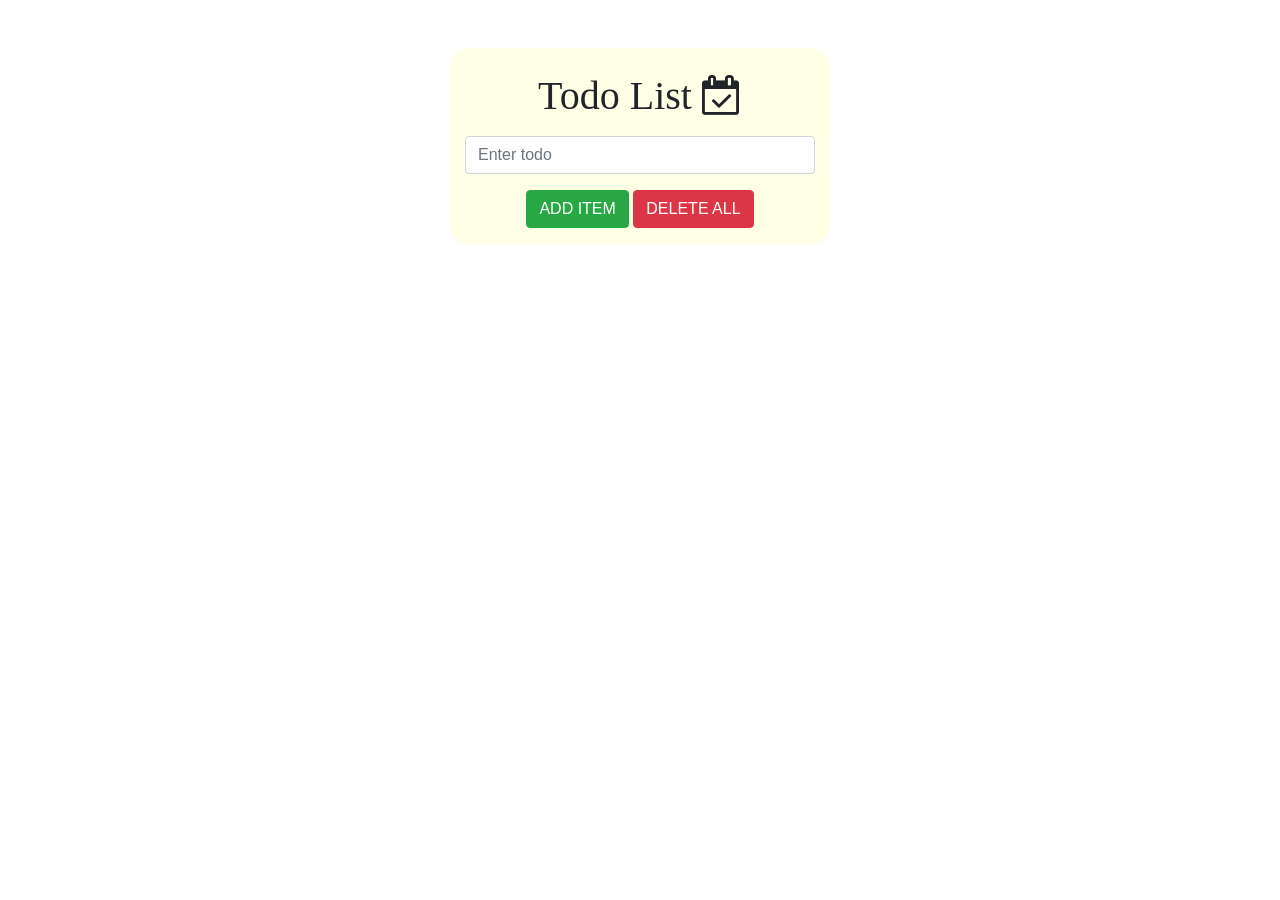
<file: Assignment 10 (Todo)/index.html>
<!DOCTYPE html>
<html lang="en">
<head>
    <meta charset="UTF-8">
    <meta name="viewport" content="width=device-width, initial-scale=1.0">
    <title>TODO LIST</title>
    <link rel="stylesheet" href="https://maxcdn.bootstrapcdn.com/bootstrap/4.0.0/css/bootstrap.min.css" integrity="sha384-Gn5384xqQ1aoWXA+058RXPxPg6fy4IWvTNh0E263XmFcJlSAwiGgFAW/dAiS6JXm" crossorigin="anonymous">
    <link rel="stylesheet" href="style.css">
    <link rel="stylesheet" href="https://cdnjs.cloudflare.com/ajax/libs/font-awesome/4.7.0/css/font-awesome.min.css">
</head>
<body>
    
    <div class="container">
        <div class="row justify-content-center">
            <div class="col col-11 col-sm-8 col-lg-4 tododiv mt-5 pt-4">
                <div>
                    <!-- <h1 style="font-size:6vw; font-family: 'Times New Roman', Times, serif;" >Todo List 
                        <i class="fa fa-calendar-check-o" aria-hidden="true"></i></h1> -->
                        <h1 style="font-family: 'Times New Roman', Times, serif;">Todo List <i class="fa fa-calendar-check-o" aria-hidden="true"></i></h1>
                </div>
                <div class="mt-3">
                <input type="email" class="form-control" id="todo-item" placeholder="Enter todo">
                </div>
                <div class="mt-3 mb-3">
                    <button onclick="addTodo();" class="btn btn-success">ADD ITEM</button>
                    <button onclick="delAll();" class="btn btn-danger">DELETE ALL</button>
                </div>
                <div>
                    <ul id="list" style="text-align: left;">
            
                    </ul>
                </div>
            </div>
        </div>
    </div>




    <script src="https://code.jquery.com/jquery-3.2.1.slim.min.js" integrity="sha384-KJ3o2DKtIkvYIK3UENzmM7KCkRr/rE9/Qpg6aAZGJwFDMVNA/GpGFF93hXpG5KkN" crossorigin="anonymous"></script>
    <script src="https://cdnjs.cloudflare.com/ajax/libs/popper.js/1.12.9/umd/popper.min.js" integrity="sha384-ApNbgh9B+Y1QKtv3Rn7W3mgPxhU9K/ScQsAP7hUibX39j7fakFPskvXusvfa0b4Q" crossorigin="anonymous"></script>
    <script src="https://maxcdn.bootstrapcdn.com/bootstrap/4.0.0/js/bootstrap.min.js" integrity="sha384-JZR6Spejh4U02d8jOt6vLEHfe/JQGiRRSQQxSfFWpi1MquVdAyjUar5+76PVCmYl" crossorigin="anonymous"></script>
    <script src="app.js"></script>
</body>
</html>
</file>
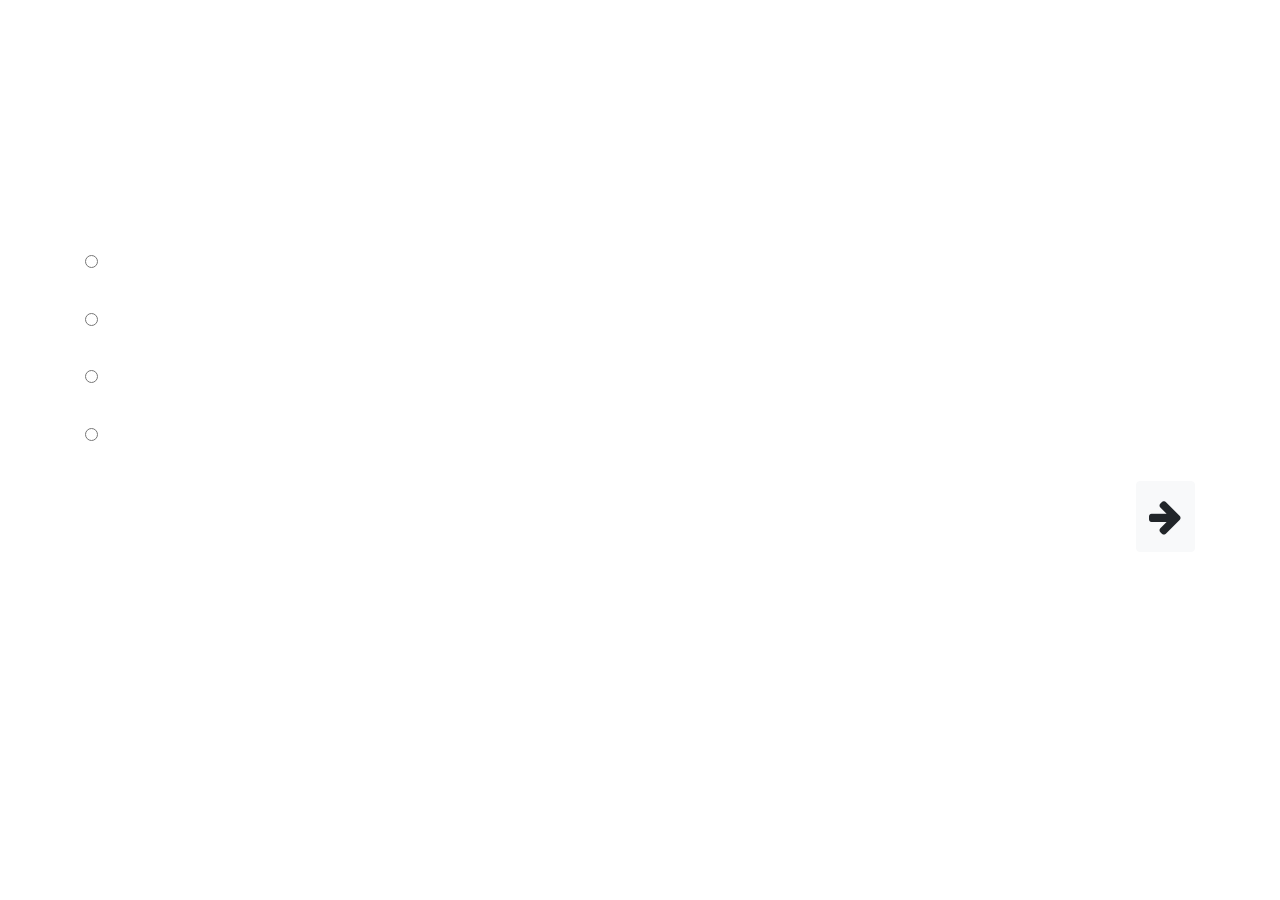
<file: Assignment 11 (Quiz App)/index.html>
<!DOCTYPE html>
<html lang="en">

<head>
    <meta charset="UTF-8">
    <meta name="viewport" content="width=device-width, initial-scale=1.0">
    <title>Quiz App</title>
    <link rel="stylesheet" href="https://maxcdn.bootstrapcdn.com/bootstrap/4.0.0/css/bootstrap.min.css"
        integrity="sha384-Gn5384xqQ1aoWXA+058RXPxPg6fy4IWvTNh0E263XmFcJlSAwiGgFAW/dAiS6JXm" crossorigin="anonymous">
    <link rel="stylesheet" href="style.css">
    <link rel="stylesheet" href="https://cdnjs.cloudflare.com/ajax/libs/font-awesome/4.7.0/css/font-awesome.min.css">
</head>

<body>
    <div class="container">
        <div class="row mt-5">
            <div class="col col-12 text-center">
                <h1 style="font-size:5vw;">Pakistan GK Quiz</h1>
            </div>
        </div>
        <div class="row mt-5">
            <div class="col col-12">
                <h3 style="font-size:4vw;" id="ques"></h3>
            </div>
        </div>
        <div class="row" id="mark">
            <div class="col col-12">
                <div style="font-size:3vw;" class="form-check">
                    <input class="form-check-input" type="radio" name="Radios" id="Radios1" value="option1"
                    ><label class="form-check-label" for="Radios1" id="opt1"></label>
                  </div>
                  <div style="font-size:3vw;" class="form-check">
                    <input class="form-check-input" type="radio" name="Radios" id="Radios2" value="option2"
                    ><label class="form-check-label" for="Radios2" id="opt2"></label>
                  </div>
                  <div style="font-size:3vw;" class="form-check">
                    <input class="form-check-input" type="radio" name="Radios" id="Radios3" value="option3"
                    ><label class="form-check-label" for="Radios3" id="opt3"></label>
                  </div>
                  <div style="font-size:3vw;" class="form-check">
                    <input class="form-check-input" type="radio" name="Radios" id="Radios4" value="option4"
                    ><label class="form-check-label" for="Radios4" id="opt4"></label>
                  </div>
            </div>
        </div>
        <div class="row">
            <div class="col col-12 text-right">
                <button  style="font-size:3vw;" type="button" onclick="next();" class="btn btn-light"><i class="fa fa-arrow-right" aria-hidden="true"></i></button>
            </div>
        </div>
    </div>


    <script src="https://code.jquery.com/jquery-3.2.1.slim.min.js"
        integrity="sha384-KJ3o2DKtIkvYIK3UENzmM7KCkRr/rE9/Qpg6aAZGJwFDMVNA/GpGFF93hXpG5KkN"
        crossorigin="anonymous"></script>
    <script src="https://cdnjs.cloudflare.com/ajax/libs/popper.js/1.12.9/umd/popper.min.js"
        integrity="sha384-ApNbgh9B+Y1QKtv3Rn7W3mgPxhU9K/ScQsAP7hUibX39j7fakFPskvXusvfa0b4Q"
        crossorigin="anonymous"></script>
    <script src="https://maxcdn.bootstrapcdn.com/bootstrap/4.0.0/js/bootstrap.min.js"
        integrity="sha384-JZR6Spejh4U02d8jOt6vLEHfe/JQGiRRSQQxSfFWpi1MquVdAyjUar5+76PVCmYl"
        crossorigin="anonymous"></script>
    <script src="app.js"></script>
</body>

</html>
</file>
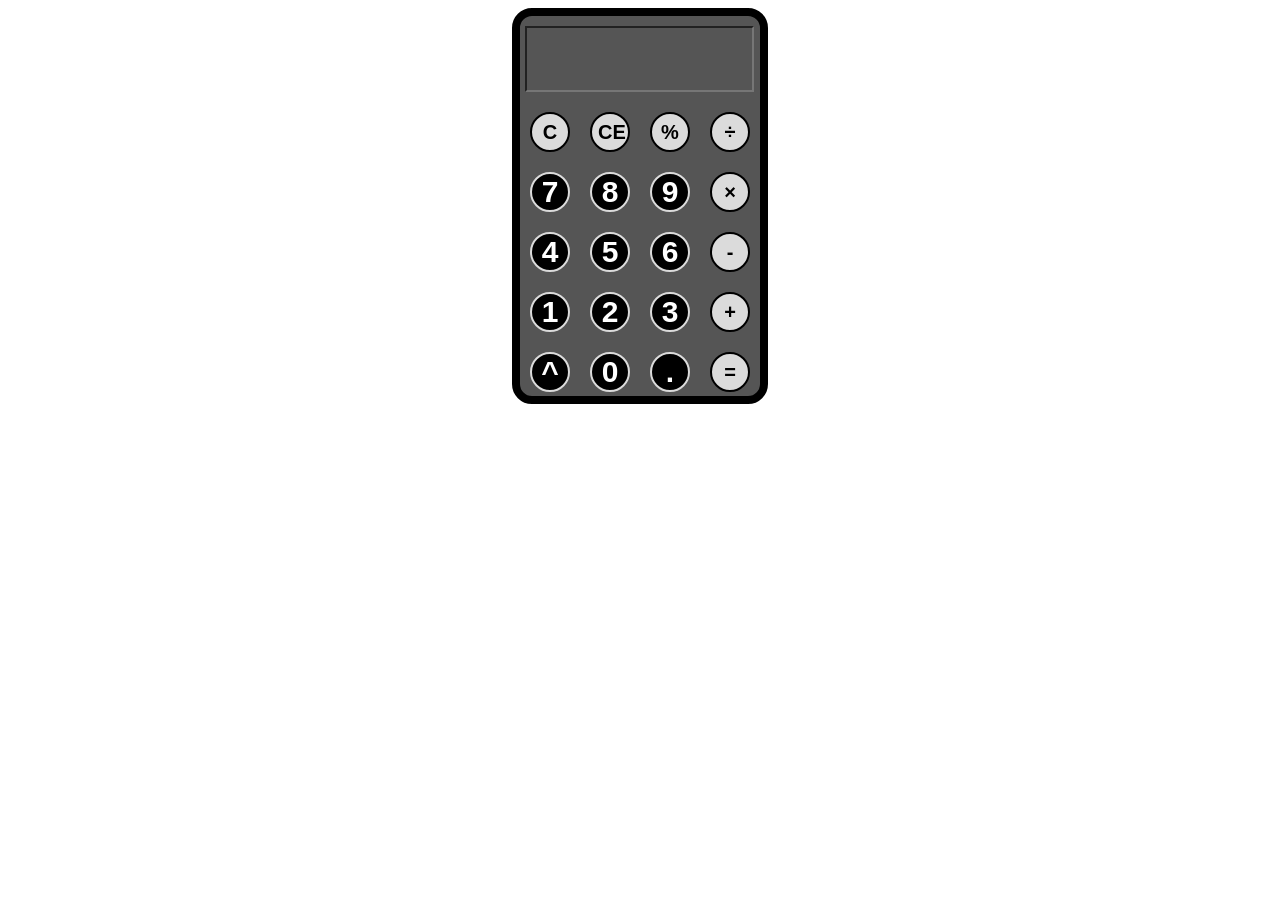
<file: Assignment 7 (Calculator)/index.html>
<!DOCTYPE html>
<html lang="en">
<head>
    <meta charset="UTF-8">
    <meta name="viewport" content="width=device-width, initial-scale=1.0">
    <title>Simple Calculator</title>
    <link rel="stylesheet" href="style.css">
</head>
<body>
    <div class="cal-body">
        <div class="results">
            <div class="output">
                <input id="output-value" type="text" >
            </div>
        </div>
        <div class="buttons">
            <button class="operator" onclick="clearResult();">C</button>
            <button class="operator" onclick="clearLast();">CE</button>
            <button class="operator" onclick="getNumber('%')">%</button>
            <button class="operator" onclick="getNumber('/')">&#247</button>

            <button class="number" onclick="getNumber('7')">7</button>
            <button class="number" onclick="getNumber('8')">8</button>
            <button class="number" onclick="getNumber('9')">9</button>
            <button class="operator" onclick="getNumber('*')">&times</button>

            <button class="number" onclick="getNumber('4')">4</button>
            <button class="number" onclick="getNumber('5')">5</button>
            <button class="number" onclick="getNumber('6')">6</button>
            <button class="operator" onclick="getNumber('-')">-</button>

            <button class="number" onclick="getNumber('1')">1</button>
            <button class="number" onclick="getNumber('2')">2</button>
            <button class="number" onclick="getNumber('3')">3</button>
            <button class="operator" onclick="getNumber('+')">+</button>

            <button class="number" onclick="getNumber('**')">^</button>
            <button class="number" onclick="getNumber('0')">0</button>
            <button class="number" onclick="getNumber('.')">.</button>
            <button class="operator" onclick="getResult();">=</button>
        </div>
    </div>
</body>
<script src="app.js"></script>
</html>
</file>
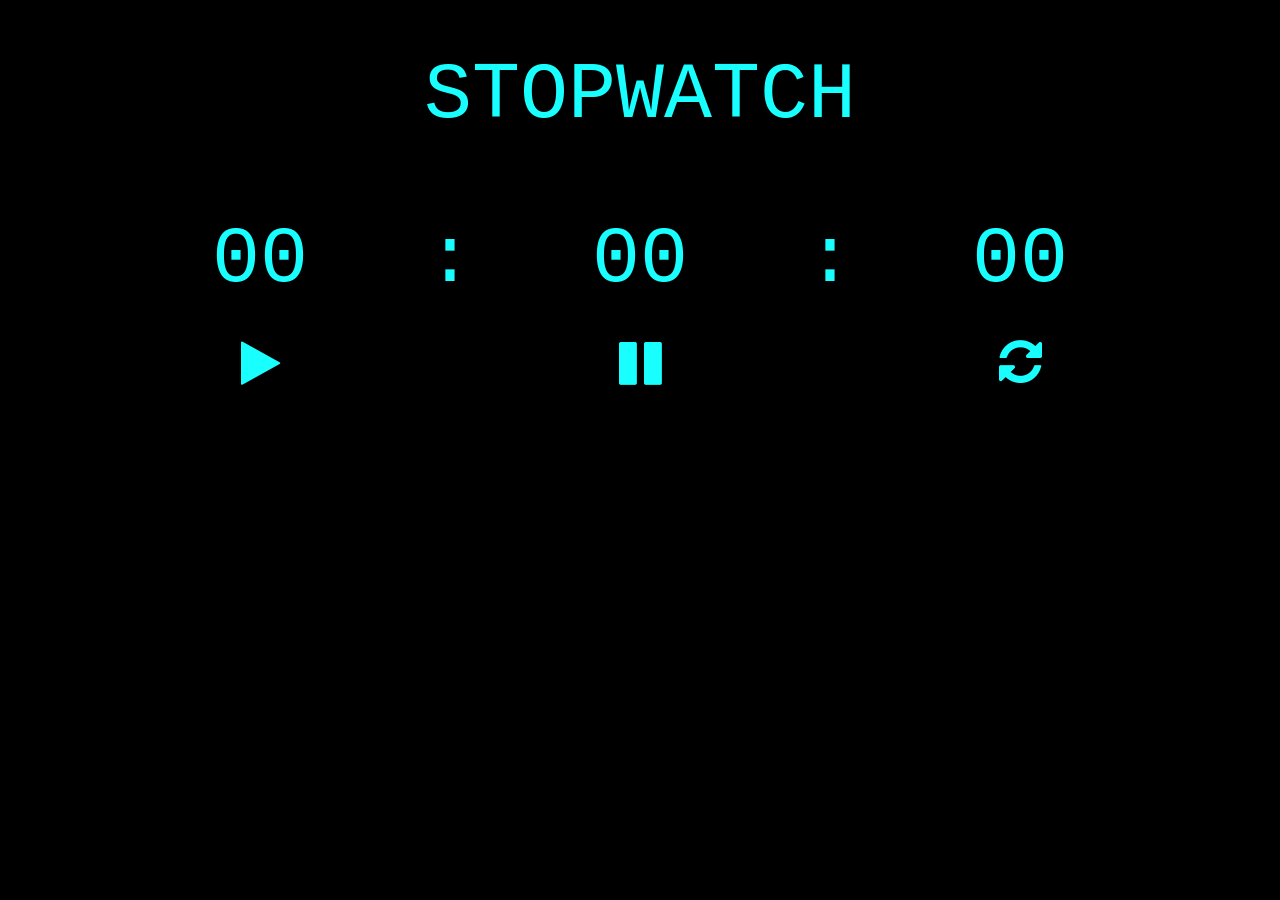
<file: Assignment 8 (StopWatch)/index.html>
<!DOCTYPE html>
<html lang="en">
<head>
    <meta charset="UTF-8">
    <meta name="viewport" content="width=device-width, initial-scale=1.0">
    <title>Document</title>
    <link rel="stylesheet" href="https://maxcdn.bootstrapcdn.com/bootstrap/4.0.0/css/bootstrap.min.css" integrity="sha384-Gn5384xqQ1aoWXA+058RXPxPg6fy4IWvTNh0E263XmFcJlSAwiGgFAW/dAiS6JXm" crossorigin="anonymous">
    <link rel="stylesheet" href="https://cdnjs.cloudflare.com/ajax/libs/font-awesome/4.7.0/css/font-awesome.min.css">
    <link rel="stylesheet" href="style.css">
</head>
<body>
    <div class="container">
        <div class="row mt-5">
            <div class="col col-12 text-center">
                <h1>STOPWATCH</h1>
            </div>
        </div>
        <div class="row d-flex justify-content-center mt-5">
            <div id="min" class="col col-3 text-center size">
                00
            </div>
            <div class="col col-1 text-center size">
                :
            </div>
            <div id="sec" class="col col-3 text-center size">
                00
            </div>
            <div class="col col-1 text-center size">
                :
            </div>
            <div id="msec" class="col col-3 text-center size">
                00
            </div>
        </div>
        <div class="row mt-3">
            <div class="col col-4 text-center text-white">
                <button id="dis" onclick="start();" class="btn btn-lg"><i class="fa fa-play fa-lg" aria-hidden="true"></i></button>
            </div>
            <div class="col col-4 text-center text-white">
                <button onclick="stop();" class="btn btn-lg"><i class="fa fa-pause fa-lg" aria-hidden="true"></i></button>
            </div>         
            <div class="col col-4 text-center text-white">
                <button onclick="reset();" class="btn btn-block"><i class="fa fa-refresh fa-lg" aria-hidden="true"></i></button>
            </div>
        </div>
    </div>

    <script src="https://code.jquery.com/jquery-3.2.1.slim.min.js" integrity="sha384-KJ3o2DKtIkvYIK3UENzmM7KCkRr/rE9/Qpg6aAZGJwFDMVNA/GpGFF93hXpG5KkN" crossorigin="anonymous"></script>
    <script src="https://cdnjs.cloudflare.com/ajax/libs/popper.js/1.12.9/umd/popper.min.js" integrity="sha384-ApNbgh9B+Y1QKtv3Rn7W3mgPxhU9K/ScQsAP7hUibX39j7fakFPskvXusvfa0b4Q" crossorigin="anonymous"></script>
    <script src="https://maxcdn.bootstrapcdn.com/bootstrap/4.0.0/js/bootstrap.min.js" integrity="sha384-JZR6Spejh4U02d8jOt6vLEHfe/JQGiRRSQQxSfFWpi1MquVdAyjUar5+76PVCmYl" crossorigin="anonymous"></script>
    <script src="app.js"></script>
</body>
</html>



<!-- <div class="row mt-3">
    <div class="col col-4 text-center text-white">
        <button class="btn btn-lg"><i class="fa fa-play fa-lg" aria-hidden="true"></i></button>
    </div>
    <div class="col col-4 text-center text-white">
        <button class="btn btn-lg"><i class="fa fa-pause fa-lg" aria-hidden="true"></i></button>
    </div>         
    <div class="col col-4 text-center text-white">
        <button class="btn btn-lg"><i class="fa fa-refresh fa-lg" aria-hidden="true"></i></button>
    </div>
</div> -->
</file>
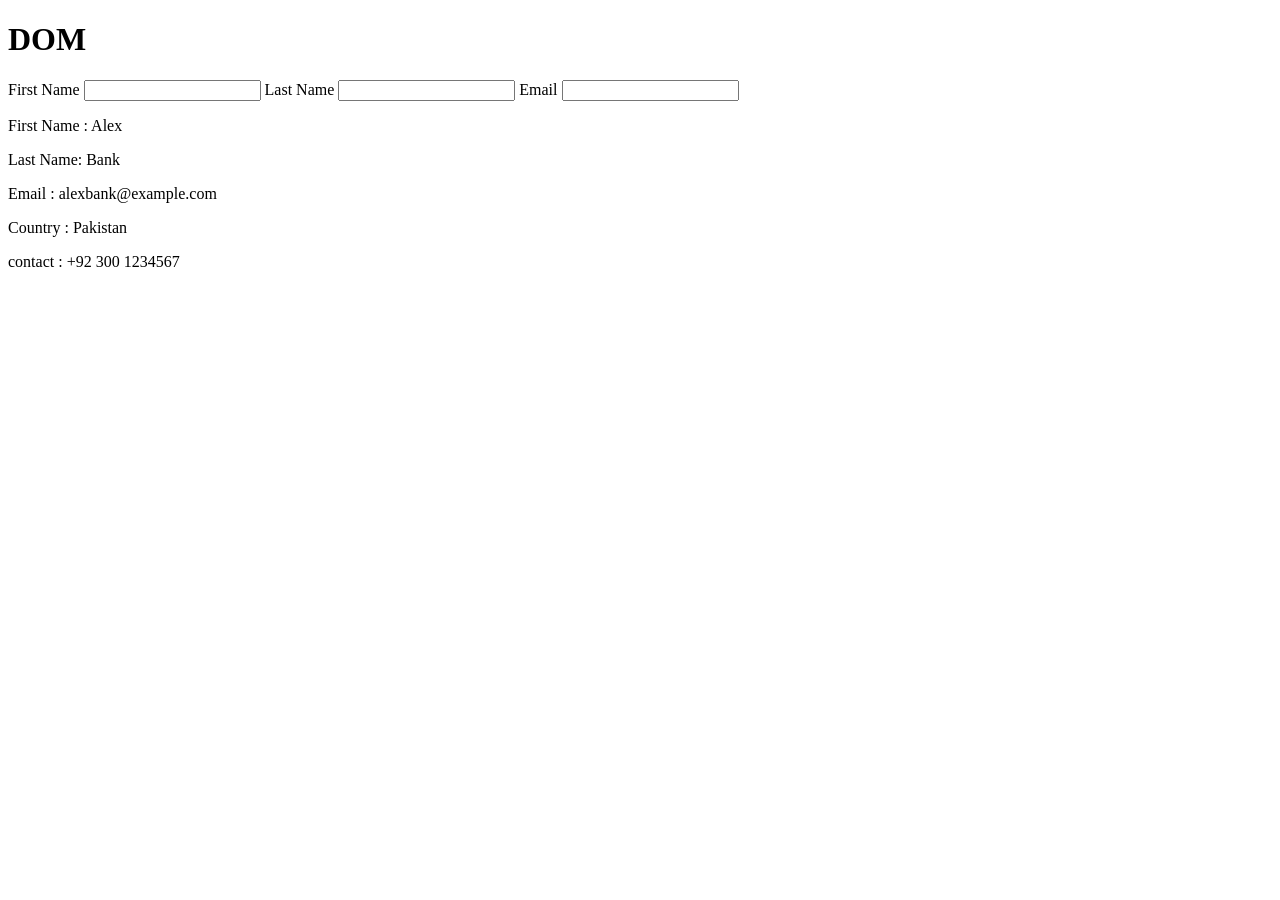
<file: Assignment 9 JS CHAP (38-67)/index.html>
<!DOCTYPE html>
<html lang="en">
<head>
    <meta charset="UTF-8">
    <meta name="viewport" content="width=device-width, initial-scale=1.0">
    <title>Document</title>
    <link rel="stylesheet" href="style.css">
</head>
<body>
    <!-- CHAP: 43-48 -->
    <!-- TASK 1: -->
    <!-- <a href="javascript:void(0)" onclick="alerting();">Click me!!</a> -->

    <!-- TASK 2: -->
    <!-- <h3>Mobile Phone lookup</h3>
    <div class="main">
        <div class="mar">
            <img src="https://cf2.s3.souqcdn.com/item/2019/03/13/47/88/80/56/item_XL_47888056_218dca5fd74d1.jpg" onclick="msg();" alt="" height="120px" width="100px">
            <h6 style="text-align: center;">Samsung A50</h6>
        </div>
        <div class="mar">
            <img src="https://techin.pk/price/assets/images/models/featured/f6c2658ebcc4e5ca64bffc187edc31a9.jpg" onclick="msg();" alt="" height="120px" width="100px">
            <h6 style="text-align: center;">Infinix S5 lite</h6>
        </div>
        <div class="mar">
            <img src="https://images.priceoye.pk/infinix-s2-pro-x522-pakistan-priceoye-woovu.jpg" onclick="msg();" alt="" height="120px" width="100px">
            <h6 style="text-align: center;">Infinix S2 pro</h6>
        </div>
        <div class="mar">
            <img src="https://d11zer3aoz69xt.cloudfront.net/media/catalog/product/cache/1/image/1200x/9df78eab33525d08d6e5fb8d27136e95/i/n/infinix_note_4_16gb_2gb_ram_dual_sim_black_x572__1.jpg" onclick="msg();" alt="" height="120px" width="100px">
            <h6 style="text-align: center;">Infinix note 4</h6>
        </div>
    </div> -->

    <!-- TASK 3: -->
    <!-- <table id="myTable">
        <tr>
            <th>Index</th>
            <th>Name</th>
            <th>Class</th>
            <th></th>
        </tr>
        <tr>
            <td>0</td>
            <td>Jhone</td>
            <td>10</td>
            <td><button onclick="deleteRow(this)">Delete</button></td>
        </tr>
        <tr>
            <td>1</td>
            <td>Doe</td>
            <td>9</td>
            <td><button onclick="deleteRow(this)">Delete</button></td>
        </tr>
        <tr>
            <td>2</td>
            <td>Mark</td>
            <td>10</td>
            <td><button onclick="deleteRow(this)">Delete</button></td>
        </tr>
        <tr>
            <td>3</td>
            <td>James</td>
            <td>8</td>
            <td><button onclick="deleteRow(this)">Delete</button></td>
        </tr>
    </table> -->

    <!-- TASK 4: -->
    <!-- <img src="https://s.aolcdn.com/commerce/autodata/images/USC60TOS121A021001.jpg" onclick="big();" id="car" onmouseout="change('car','https://s.aolcdn.com/commerce/autodata/images/USC60TOS121A021001.jpg');"
        onmouseover="change('car','https://luxandsportcars.com/wp-content/uploads/2019/03/C3C0D02A-B9E2-4141-9A40-EEBF74BA6B7C-1200x900.jpeg')" width="500px" height="300px" alt=""> -->


    <!-- TASK 5: -->
    <!-- <div>
        <h1 id="counter">0</h1>
        <button onclick="inc();">increase</button>
        <button onclick="dec();">decrease</button>
    </div> -->







    <!-- CHAP: 49-52 -->
    <!-- TASK 1: -->
    <!-- <h3>Signup Form</h3>
    <label for="#val1">Username:</label>
    <input type="text" id="val1"><br><br>
    <label for="#val2">Email:&nbsp;&nbsp;&nbsp;&nbsp;&nbsp;&nbsp;</label>
    <input type="email" id="val2"><br><br>
    <label for="#val3">Password:</label>
    <input type="password" id="val3">
    <button type="submit" onclick="submission();">Submit</button>
    <h3>Form Data</h3>
    <div id="dataForm">   
    </div> -->

    <!-- TASK 2: -->
    <!-- <h3>Introduction</h3>
    <p id="para">Bilal Hanif (IT student)<a href="javascript:void(0)" onclick="detail();">Read More</a></p> -->

    <!-- TASK 3: -->
        <!-- <form id="form">
            <label for="#val1">Name:</label>
            <input type="text" id="val1"><br><br>
            <label for="#val2">Class:</label>
            <input type="text" id="val2"><br><br>
            <button type="button" onclick="add();">Add</button><br><br><br><br> 
        </form>
        <table id="myTable">
            <tr>
                <th>Name</th>
                <th>Class</th>
                <th></th>
                <th></th>
            </tr>
        </table><br><br><br>
        <form id="update" class="hide">
            <label for="#val3">Name:</label>
            <input type="text" id="val3"><br><br>
            <label for="#val4">Class:</label>
            <input type="text" id="val4"><br><br>
            <button type="button" onclick="edit();">Edit</button><br><br><br><br> 
        </form> -->






        <!-- CHAP: 52-57 -->
        <!-- <div class="container">
            <div>
                <img id="img1" src="1.jpg" alt="" width="200px" height="200px" onclick="image(this.id);">
            </div>
            <div>
                <img id="img2" src="2.jpg" alt="" width="200px" height="200px" onclick="image(this.id);">
            </div>
            <div>
                <img id="img3" src="3.jpg" alt="" width="200px" height="200px" onclick="image(this.id);">
            </div>
            <div>
                <img id="img4" src="5.jpg" alt="" width="200px" height="200px" onclick="image(this.id);">
            </div>
        </div>
        <div id="modal" class="modal">
            <span class="close" id="modal-close" onclick="onClosedImagModal()">&times;</span>
            <img class="modal-content" id="modal-img">
        </div> -->





        <!-- CHAP: 58-67 -->
        <div> 
            <h1> DOM </h1> 
            <div id="form-content" class="content">
                <label for="first-name">First Name</label> 
                <input type="text" id="first-name" /> 
                <label for="last-name">Last Name</label> 
                <input type="text" id="last-name" /> 
                <label for="email">Email</label> 
                <input type="text" id="email" /> 
            </div> 
            <div id="main-content" class="content"><p class="render"> First Name : Alex</p><p class="render" id="lastName">Last Name: Bank</p><p class="render"> Email : alexbank@example.com</p><p class="render"> Country : Pakistan </p><p class="render"> contact : +92 300 1234567</p></div> 
        </div>

        <p id="demo"></p>

    <script src="app.js"></script>
</body>
</html>
</file>
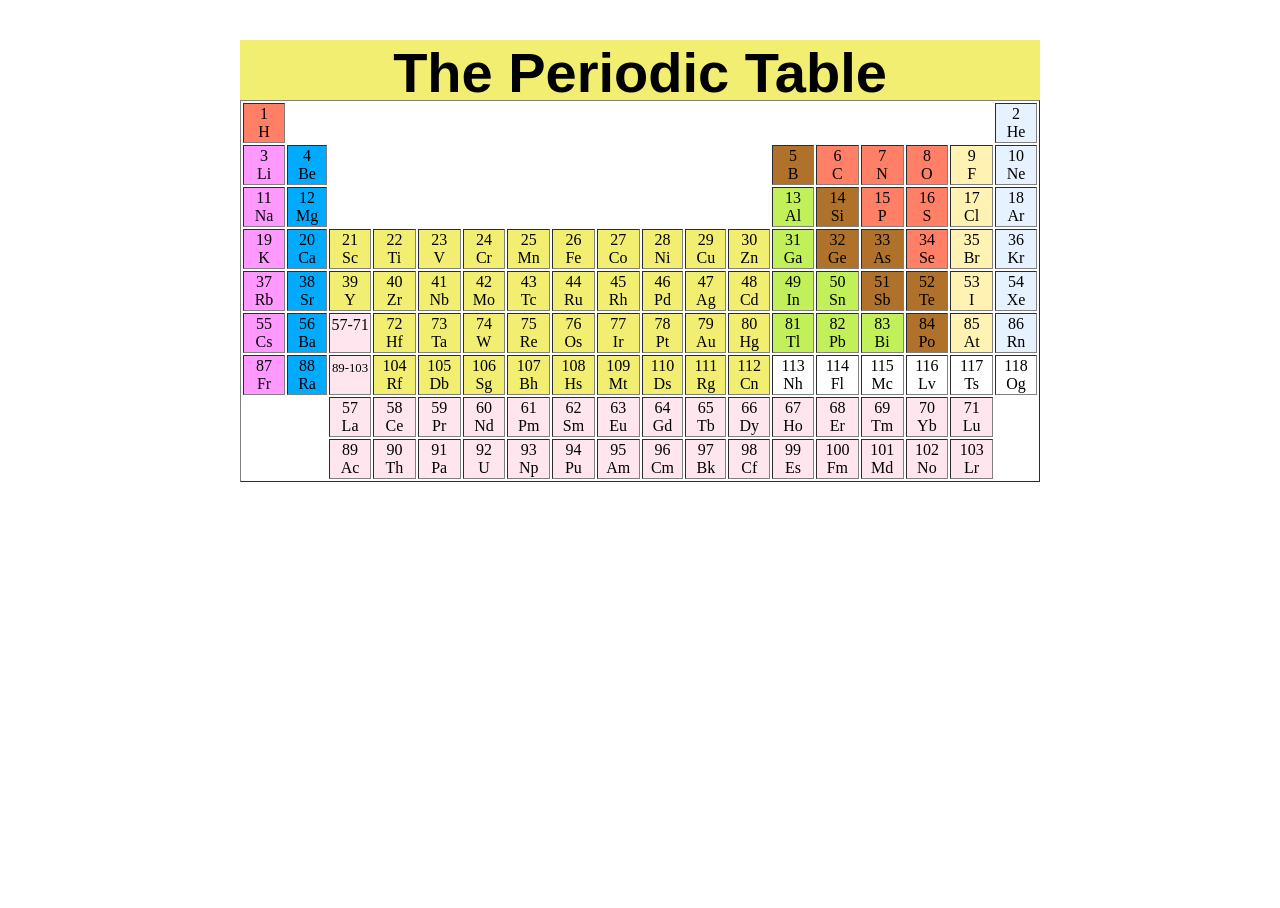
<file: Assignment 1/periodic.html>
<!DOCTYPE html>
<html>
<head>
	<title>Assignment 1</title>
</head>
<body>
	<div style="background-color: #F2EE72; text-align: center;width: 800px;  margin: auto;margin-top:40px;height: 60px; font-size: 28px; font-family: Arial ;">
		<h1>The Periodic Table</h1>
	</div>
	<div style="background-color: white; text-align: center;width: 800px; height: 800px; margin: auto;">
		<table border="1px" width="800px" >
			<tr>
				<td width="38px" style="background-color: #FF8066">1<br>H</td>
				<td style="border: none;"></td>
				<td style="border: none;" colspan="10" rowspan="3"><br></td>
				<td style="border: none;"></td>
				<td style="border: none;"></td>
				<td style="border: none;"></td>
				<td style="border: none;"></td>
				<td style="border: none;"></td>
				<td style="background-color: #E6F2FF">2<br>He</td>
			</tr>

			<tr>
				<td width="38px" style="background-color: #FF99FF">3<br>Li</td>
				<td style="background-color: #00AAFF">4<br>Be</td>
				<td style="background-color: #B0722A">5<br>B</td>
				<td style="background-color: #FF8066">6<br>C</td>
				<td style="background-color: #FF8066">7<br>N</td>
				<td style="background-color: #FF8066">8<br>O</td>
				<td style="background-color: #FFF2B3">9<br>F</td>
				<td style="background-color: #E6F2FF">10<br>Ne</td>
			</tr>

			<tr>
				<td width="38px" style="background-color: #FF99FF">11<br>Na</td>
				<td style="background-color: #00AAFF">12<br>Mg</td>
				<td style="background-color: #C1F05A">13<br>Al</td>
				<td style="background-color: #B0722A">14<br>Si</td>
				<td style="background-color: #FF8066">15<br>P</td>
				<td style="background-color: #FF8066">16<br>S</td>
				<td style="background-color: #FFF2B3">17<br>Cl</td>
				<td style="background-color: #E6F2FF">18<br>Ar</td>
			</tr>

			<tr>
				<td width="38px" style="background-color: #FF99FF">19<br>K</td>
				<td style="background-color: #00AAFF">20<br>Ca</td>
				<td style="background-color: #F2EE72">21<br>Sc</td>
				<td style="background-color: #F2EE72">22<br>Ti</td>
				<td style="background-color: #F2EE72">23<br>V</td>
				<td style="background-color: #F2EE72">24<br>Cr</td>
				<td style="background-color: #F2EE72">25<br>Mn</td>
				<td style="background-color: #F2EE72">26<br>Fe</td>
				<td style="background-color: #F2EE72">27<br>Co</td>
				<td style="background-color: #F2EE72">28<br>Ni</td>
				<td style="background-color: #F2EE72">29<br>Cu</td>
				<td style="background-color: #F2EE72">30<br>Zn</td>
				<td style="background-color: #C1F05A">31<br>Ga</td>
				<td style="background-color: #B0722A">32<br>Ge</td>
				<td style="background-color: #B0722A">33<br>As</td>
				<td style="background-color: #FF8066">34<br>Se</td>
				<td style="background-color: #FFF2B3">35<br>Br</td>
				<td style="background-color: #E6F2FF">36<br>Kr</td>
			</tr>
            
			<tr>
				<td width="38px" style="background-color: #FF99FF">37<br>Rb</td>
				<td style="background-color: #00AAFF">38<br>Sr</td>
				<td style="background-color: #F2EE72">39<br>Y</td>
				<td style="background-color: #F2EE72">40<br>Zr</td>
				<td style="background-color: #F2EE72">41<br>Nb</td>
				<td style="background-color: #F2EE72">42<br>Mo</td>
				<td style="background-color: #F2EE72">43<br>Tc</td>
				<td style="background-color: #F2EE72">44<br>Ru</td>
				<td style="background-color: #F2EE72">45<br>Rh</td>
				<td style="background-color: #F2EE72">46<br>Pd</td>
				<td style="background-color: #F2EE72">47<br>Ag</td>
				<td style="background-color: #F2EE72">48<br>Cd</td>
				<td style="background-color: #C1F05A">49<br>In</td>
				<td style="background-color: #C1F05A">50<br>Sn</td>
				<td style="background-color: #B0722A">51<br>Sb</td>
				<td style="background-color: #B0722A">52<br>Te</td>
				<td style="background-color: #FFF2B3">53<br>I</td>
				<td style="background-color: #E6F2FF">54<br>Xe</td>
			</tr>

			<tr>
				<td width="38px" style="background-color: #FF99FF">55<br>Cs</td>
				<td style="background-color: #00AAFF">56<br>Ba</td>
				<td width="38px" style="font-size: 1rem; background-color: #FFE6EE">57-71<br><p> </p></td>
				<td style="background-color: #F2EE72">72<br>Hf</td>
				<td style="background-color: #F2EE72">73<br>Ta</td>
				<td style="background-color: #F2EE72">74<br>W</td>
				<td style="background-color: #F2EE72">75<br>Re</td>
				<td style="background-color: #F2EE72">76<br>Os</td>
				<td style="background-color: #F2EE72">77<br>Ir</td>
				<td style="background-color: #F2EE72">78<br>Pt</td>
				<td style="background-color: #F2EE72">79<br>Au</td>
				<td style="background-color: #F2EE72">80<br>Hg</td>
				<td style="background-color: #C1F05A">81<br>Tl</td>
				<td style="background-color: #C1F05A">82<br>Pb</td>
				<td style="background-color: #C1F05A">83<br>Bi</td>
				<td style="background-color: #B0722A">84<br>Po</td>
				<td style="background-color: #FFF2B3">85<br>At</td>
				<td style="background-color: #E6F2FF">86<br>Rn</td>
			</tr>

			<tr>
				<td width="38px" style="background-color: #FF99FF">87<br>Fr</td>
				<td style="background-color: #00AAFF">88<br>Ra</td>
				<td width="38px" style="font-size: 0.8rem; background-color: #FFE6EE">89-103<br><p> </p></td>
				<td style="background-color: #F2EE72">104<br>Rf</td>
				<td style="background-color: #F2EE72">105<br>Db</td>
				<td style="background-color: #F2EE72">106<br>Sg</td>
				<td style="background-color: #F2EE72">107<br>Bh</td>
				<td style="background-color: #F2EE72">108<br>Hs</td>
				<td style="background-color: #F2EE72">109<br>Mt</td>
				<td style="background-color: #F2EE72">110<br>Ds</td>
				<td style="background-color: #F2EE72">111<br>Rg</td>
				<td style="background-color: #F2EE72">112<br>Cn</td>
				<td>113<br>Nh</td>
				<td>114<br>Fl</td>
				<td>115<br>Mc</td>
				<td>116<br>Lv</td>
				<td>117<br>Ts</td>
				<td>118<br>Og</td>
			</tr>

			<tr>
				<td style="border: none;"></td>
				<td style="border: none;"></td>
				<td style="background-color: #FFE6EE">57<br>La</td>
				<td style="background-color: #FFE6EE">58<br>Ce</td>
				<td style="background-color: #FFE6EE">59<br>Pr</td>
				<td style="background-color: #FFE6EE">60<br>Nd</td>
				<td style="background-color: #FFE6EE">61<br>Pm</td>
				<td style="background-color: #FFE6EE">62<br>Sm</td>
				<td style="background-color: #FFE6EE">63<br>Eu</td>
				<td style="background-color: #FFE6EE">64<br>Gd</td>
				<td style="background-color: #FFE6EE">65<br>Tb</td>
				<td style="background-color: #FFE6EE">66<br>Dy</td>
				<td style="background-color: #FFE6EE">67<br>Ho</td>
				<td style="background-color: #FFE6EE">68<br>Er</td>
				<td style="background-color: #FFE6EE">69<br>Tm</td>
				<td style="background-color: #FFE6EE">70<br>Yb</td>
				<td style="background-color: #FFE6EE">71<br>Lu</td>
				<td style="border: none;" rowspan="2"></td>
			</tr>

			<tr>
				<td style="border: none;"></td>
				<td style="border: none;"></td>
				<td style="background-color: #FFE6EE">89<br>Ac</td>
				<td style="background-color: #FFE6EE">90<br>Th</td>
				<td style="background-color: #FFE6EE">91<br>Pa</td>
				<td style="background-color: #FFE6EE">92<br>U</td>
				<td style="background-color: #FFE6EE">93<br>Np</td>
				<td style="background-color: #FFE6EE">94<br>Pu</td>
				<td style="background-color: #FFE6EE">95<br>Am</td>
				<td style="background-color: #FFE6EE">96<br>Cm</td>
				<td style="background-color: #FFE6EE">97<br>Bk</td>
				<td style="background-color: #FFE6EE">98<br>Cf</td>
				<td style="background-color: #FFE6EE">99<br>Es</td>
				<td style="background-color: #FFE6EE">100<br>Fm</td>
				<td style="background-color: #FFE6EE">101<br>Md</td>
				<td style="background-color: #FFE6EE">102<br>No</td>
				<td style="background-color: #FFE6EE">103<br>Lr</td>
			</tr>
		</table>
	</div>

</body>
</html>
</file>
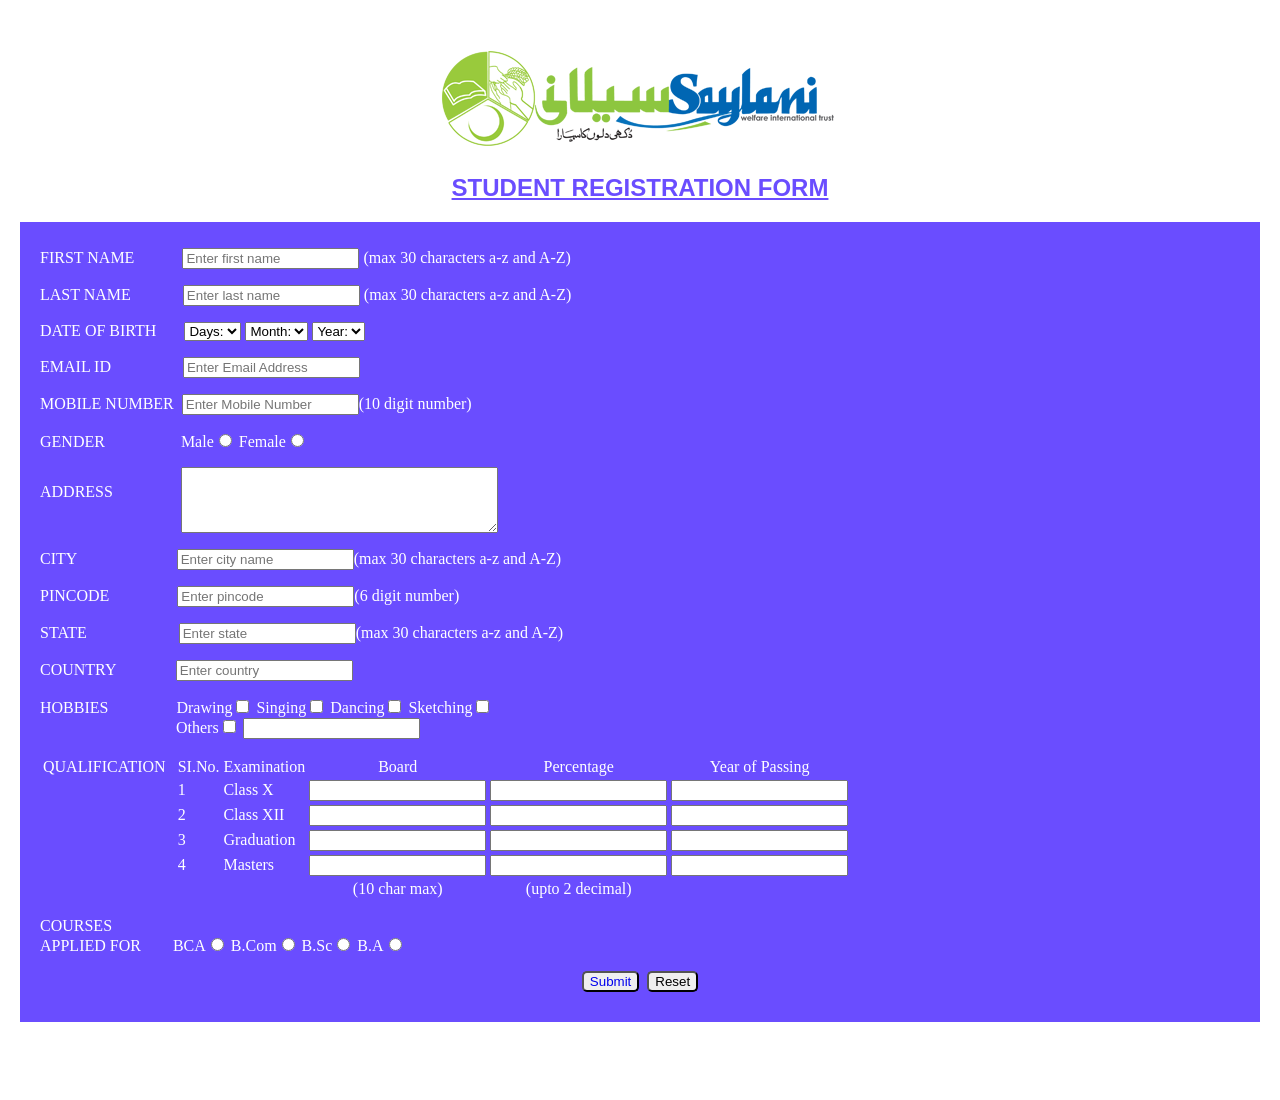
<file: Assignment 2/form.html>
<!DOCTYPE html>
<html lang="en">

<head>
    <meta charset="UTF-8">
    <meta name="viewport" content="width=device-width, initial-scale=1.0">
    <title>Registration Form</title>
    <link rel="stylesheet" href="style.css">
</head>

<body>
    <div class="page">
        <div class="logo">
            <img src="Saylani-logo.png" alt="">
        </div>
        <div class="heading">
            <h2>STUDENT REGISTRATION FORM</h2>
        </div>

        <div class="main">
            <div class="form">
                <form method="GET">
                    <p>
                        FIRST NAME&nbsp;&nbsp;&nbsp;&nbsp;&nbsp;&nbsp;&nbsp;&nbsp;&nbsp;&nbsp;&nbsp;
                        <input type="text" name="FIRST NAME" placeholder="Enter first name" maxlength="30">
                        (max 30 characters a-z and A-Z)
                    </p>
                    <p>
                        LAST NAME&nbsp;&nbsp;&nbsp;&nbsp;&nbsp;&nbsp;&nbsp;&nbsp;&nbsp;&nbsp;&nbsp;&nbsp;
                        <input type="text" name="LAST NAME" placeholder="Enter last name" maxlength="30">
                        (max 30 characters a-z and A-Z)
                    </p>
                    <p>
                        DATE OF BIRTH&nbsp;&nbsp;&nbsp;&nbsp;&nbsp;&nbsp;
                        <select name="days">
                            <option selected value="Days:">Days:</option>
                            <option value="1">1</option>
                            <option value="2">2</option>
                            <option value="4">4</option>
                            <option value="5">5</option>
                            <option value="6">6</option>
                            <option value="7">7</option>
                            <option value="8">8</option>
                            <option value="9">9</option>
                            <option value="10">10</option>
                            <option value="11">11</option>
                            <option value="12">12</option>
                            <option value="13">13</option>
                            <option value="14">14</option>
                            <option value="15">15</option>
                            <option value="16">16</option>
                            <option value="17">17</option>
                            <option value="18">18</option>
                            <option value="19">19</option>
                            <option value="20">20</option>
                            <option value="21">21</option>
                            <option value="22">22</option>
                            <option value="23">23</option>
                            <option value="24">24</option>
                            <option value="25">25</option>
                            <option value="26">26</option>
                            <option value="26">26</option>
                            <option value="27">27</option>
                            <option value="28">28</option>
                            <option value="29">29</option>
                            <option value="31">31</option>
                        </select>
                        <select name="month">
                            <option selected value="Month">Month:</option>
                            <option value="Jan">Jan</option>
                            <option value="Feb">Feb</option>
                            <option value="Mar">Mar</option>
                            <option value="Apr">Apr</option>
                            <option value="May">May</option>
                            <option value="Jun">Jun</option>
                            <option value="Jul">Jul</option>
                            <option value="Aug">Aug</option>
                            <option value="Sep">Sep</option>
                            <option value="Oct">Oct</option>
                            <option value="Nov">Nov</option>
                            <option value="Dec">Dec</option>
                        </select>
                        <select name="year">
                            <option selected value="Year:">Year:</option>
                            <option value="1985">1985</option>
                            <option value="1986">1986</option>
                            <option value="1987">1987</option>
                            <option value="1988">1988</option>
                            <option value="1989">1989</option>
                            <option value="1990">1990</option>
                            <option value="1991">1991</option>
                            <option value="1992">1992</option>
                            <option value="1993">1993</option>
                            <option value="1994">1994</option>
                            <option value="1995">1995</option>
                            <option value="1996">1996</option>
                            <option value="1997">1997</option>
                            <option value="1998">1998</option>
                            <option value="1999">1999</option>
                            <option value="2000">2000</option>
                            <option value="2001">2001</option>
                            <option value="2002">2002</option>
                            <option value="2003">2003</option>
                            <option value="2004">2004</option>
                            <option value="2005">2005</option>
                            <option value="2006">2006</option>
                            <option value="2007">2007</option>
                            <option value="2008">2008</option>
                            <option value="2009">2009</option>
                            <option value="2010">2010</option>
                            <option value="2011">2011</option>
                            <option value="2012">2012</option>
                            <option value="2013">2013</option>
                            <option value="2014">2014</option>
                            <option value="2015">2015</option>
                            <option value="2016">2016</option>
                            <option value="2017">2017</option>
                            <option value="2018">2018</option>
                            <option value="2019">2019</option>
                            <option value="2020">2020</option>
                        </select>
                    </p>
                    <p>
                        EMAIL
                        ID&nbsp;&nbsp;&nbsp;&nbsp;&nbsp;&nbsp;&nbsp;&nbsp;&nbsp;&nbsp;&nbsp;&nbsp;&nbsp;&nbsp;&nbsp;&nbsp;&nbsp;
                        <input type="email" name="email ID" size="20" maxlength="30" placeholder="Enter Email Address">
                    </p>
                    <p>
                        MOBILE NUMBER&nbsp;
                        <input type="number" name="mobile number" size="20" minlength="10" maxlength="10"
                            placeholder="Enter Mobile Number">(10 digit number)
                    </p>
                    <p>
                        GENDER
                        &nbsp;&nbsp;&nbsp;&nbsp;&nbsp;&nbsp;&nbsp;&nbsp;&nbsp;&nbsp;&nbsp;&nbsp;&nbsp;&nbsp;&nbsp;&nbsp;&nbsp;
                        Male<input type="radio" name="Gender" value="male" id="">
                        Female<input type="radio" name="Gender" value="female" id="">
                    </p>
                    <span style="display: flex; align-items: flex-start;">
                        <p>
                            ADDRESS
                        </p>
                        &nbsp;&nbsp;&nbsp;&nbsp;&nbsp;&nbsp;&nbsp;&nbsp;&nbsp;&nbsp;&nbsp;&nbsp;&nbsp;&nbsp;&nbsp;&nbsp;&nbsp;
                        <textarea name="comments" id="" rows="4" cols="37"></textarea>

                    </span>
                    <p>
                        CITY
                        &nbsp;&nbsp;&nbsp;&nbsp;&nbsp;&nbsp;&nbsp;&nbsp;&nbsp;&nbsp;&nbsp;&nbsp;&nbsp;&nbsp;&nbsp;&nbsp;&nbsp;&nbsp;&nbsp;&nbsp;&nbsp;&nbsp;&nbsp;
                        <input type="text" name="City" size="20" maxlength="30" placeholder="Enter city name">(max 30
                        characters a-z and A-Z)
                    </p>
                    <p>
                        PINCODE&nbsp;&nbsp;&nbsp;&nbsp;&nbsp;&nbsp;&nbsp;&nbsp;&nbsp;&nbsp;&nbsp;&nbsp;&nbsp;&nbsp;&nbsp;&nbsp;
                        <input type="number" name="Pincode" size="20" minlength="6" maxlength="6"
                            placeholder="Enter pincode">(6 digit number)
                    </p>
                    <p>
                        STATE&nbsp;&nbsp;&nbsp;&nbsp;&nbsp;&nbsp;&nbsp;&nbsp;&nbsp;&nbsp;&nbsp;&nbsp;&nbsp;&nbsp;&nbsp;&nbsp;&nbsp;&nbsp;&nbsp;&nbsp;&nbsp;&nbsp;
                        <input type="text" name="State" size="20" maxlength="30" placeholder="Enter state">(max 30
                        characters a-z and A-Z)
                    </p>
                    <p>
                        COUNTRY&nbsp;&nbsp;&nbsp;&nbsp;&nbsp;&nbsp;&nbsp;&nbsp;&nbsp;&nbsp;&nbsp;&nbsp;&nbsp;&nbsp;
                        <input type="text" name="COUNTRY" size="20" maxlength="30" placeholder="Enter country">
                    </p>
                    <p>
                        HOBBIES&nbsp;&nbsp;&nbsp;&nbsp;&nbsp;&nbsp;&nbsp;&nbsp;&nbsp;&nbsp;&nbsp;&nbsp;&nbsp;&nbsp;&nbsp;&nbsp;
                        Drawing<input type="checkbox" value="Drawing" name="Hobbies">
                        Singing<input type="checkbox" value="Singing" name="Hobbies">
                        Dancing<input type="checkbox" value="Dancing" name="Hobbies">
                        Sketching<input type="checkbox" value="Sketching" name="Hobbies"><br>
                        &nbsp;&nbsp;&nbsp;&nbsp;&nbsp;&nbsp;&nbsp;&nbsp;&nbsp;&nbsp;&nbsp;&nbsp;&nbsp;&nbsp;&nbsp;&nbsp;
                        &nbsp;&nbsp;&nbsp;&nbsp;&nbsp;&nbsp;&nbsp;&nbsp;&nbsp;&nbsp;&nbsp;&nbsp;&nbsp;&nbsp;&nbsp;&nbsp;
                        Others<input type="checkbox" value="others" name="Hobbies">
                        <input type="text" name="Hobbies">
                    </p>

                    <p>
                        <table>

                            <tr>
                                <td>QUALIFICATION&nbsp;&nbsp;</td>
                                <td>SI.No.</td>
                                <td>Examination</td>
                                <td style="text-align: center;">Board</td>
                                <td style="text-align: center;">Percentage</td>
                                <td style="text-align: center;">Year of Passing</td>
                            </tr>
                            <tr>
                                <td rowspan="5"></td>
                                <td>1</td>
                                <td>Class X</td>
                                <td><input type="text" name="board" size="20" maxlength="10"></td>
                                <td><input type="number" name="percentage" size="20" maxlength="5"></td>
                                <td><input type="number" name="year of passing" size="20"></td>

                            </tr>
                            <tr>
                                <td>2</td>
                                <td>Class XII</td>
                                <td><input type="text" name="board" size="20" maxlength="10"></td>
                                <td><input type="number" name="percentage" size="20" maxlength="5"></td>
                                <td><input type="number" name="year of passing" size="20"></td>
                            </tr>
                            <tr>
                                <td>3</td>
                                <td>Graduation</td>
                                <td><input type="text" name="board" size="20" maxlength="10"></td>
                                <td><input type="number" name="percentage" size="20" maxlength="5"></td>
                                <td><input type="number" name="year of passing" size="20"></td>
                            </tr>
                            <tr>
                                <td>4</td>
                                <td>Masters</td>
                                <td><input type="text" name="board" size="20" maxlength="10"></td>
                                <td><input type="number" name="percentage" size="20" maxlength="5"></td>
                                <td><input type="number" name="year of passing" size="20"></td>
                            </tr>
                            <tr>
                                <td></td>
                                <td></td>
                                <td style="text-align: center;">(10 char max)</td>
                                <td style="text-align: center;">(upto 2 decimal)</td>
                                <td></td>
                            </tr>
                        </table>
                    </p>
                    <p>
                        COURSES<br>APPLIED FOR&nbsp;&nbsp;&nbsp;&nbsp;&nbsp;&nbsp;&nbsp;
                        BCA<input type="radio" name="Courses Applied For" value="BCA" id="">
                        B.Com<input type="radio" name="Courses Applied For" value="B.Com" id="">
                        B.Sc<input type="radio" name="Courses Applied For" value="B.Sc" id="">
                        B.A<input type="radio" name="Courses Applied For" value="B.A" id="">
                    </p>

                    <div class="footer">
                        <button style="border-radius: 5px;" type="submit"><a href="submit.html" target="_blank"
                                style="text-decoration: none;">Submit</a></button>
                        &nbsp;&nbsp;
                        <button style="border-radius: 5px;" type="reset">Reset</button>
                    </div>
                </form>
            </div>
        </div>
    </div>
</body>

</html>
</file>
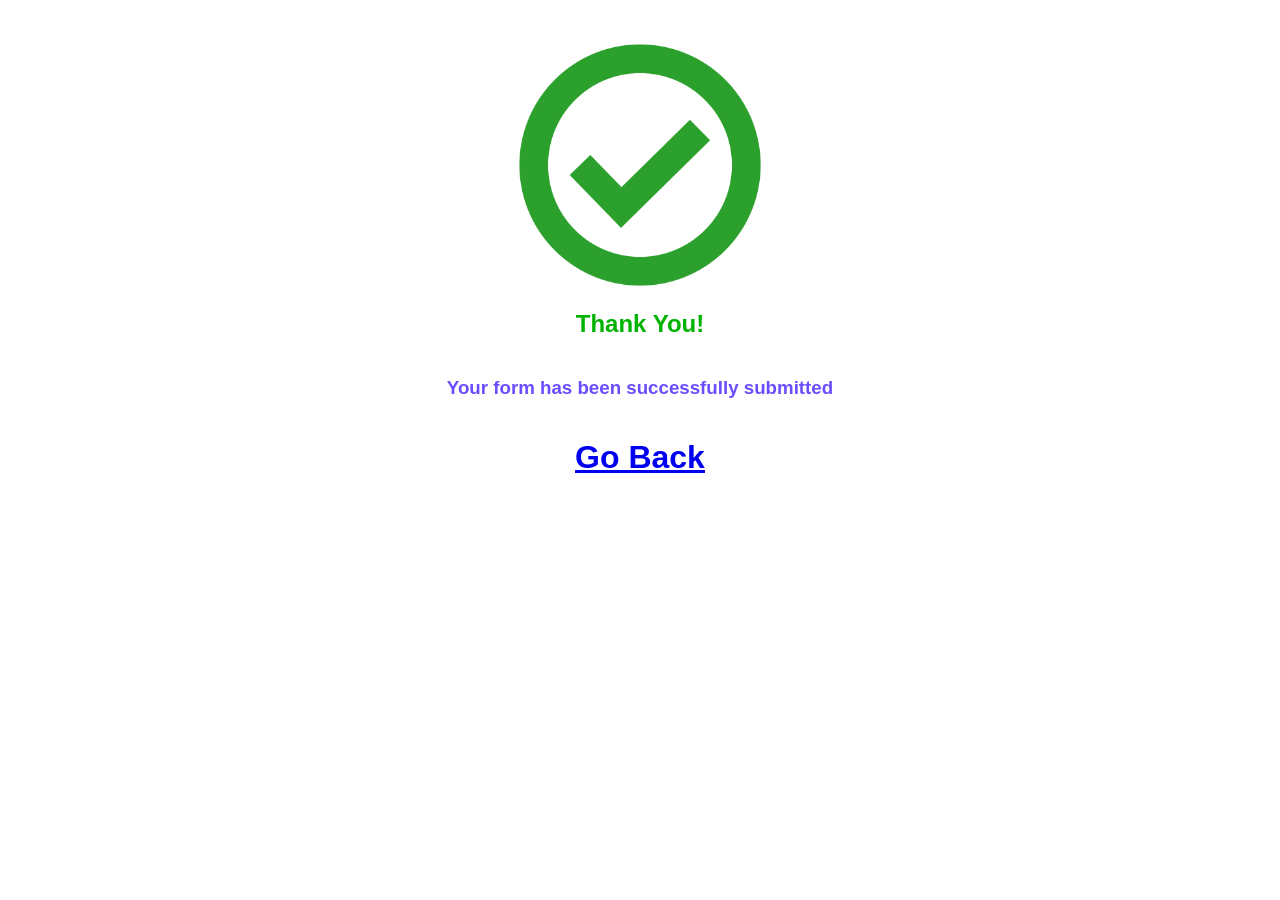
<file: Assignment 2/submit.html>
<!DOCTYPE html>
<html lang="en">
<head>
    <meta charset="UTF-8">
    <meta name="viewport" content="width=device-width, initial-scale=1.0">
    <title>Submit</title>
    <link rel="stylesheet" href="style.css">
</head>
<body>
    <div class="logo">
        <img src="5aa78e207603fc558cffbf19.png" width="250px" height="250px">
    </div>
    <div class="heading" style="text-decoration: none;">
        <h2 style="color: #00B300;">Thank You!</h2>
    </div> 
    <div class="heading" style="text-decoration: none;"> 
        <h3>Your form has been successfully submitted</h3>
    </div>
    <div class="heading">
        <a href="form.html"><h1>Go Back</h1></a>
    </div>
</body>
</html>
</file>
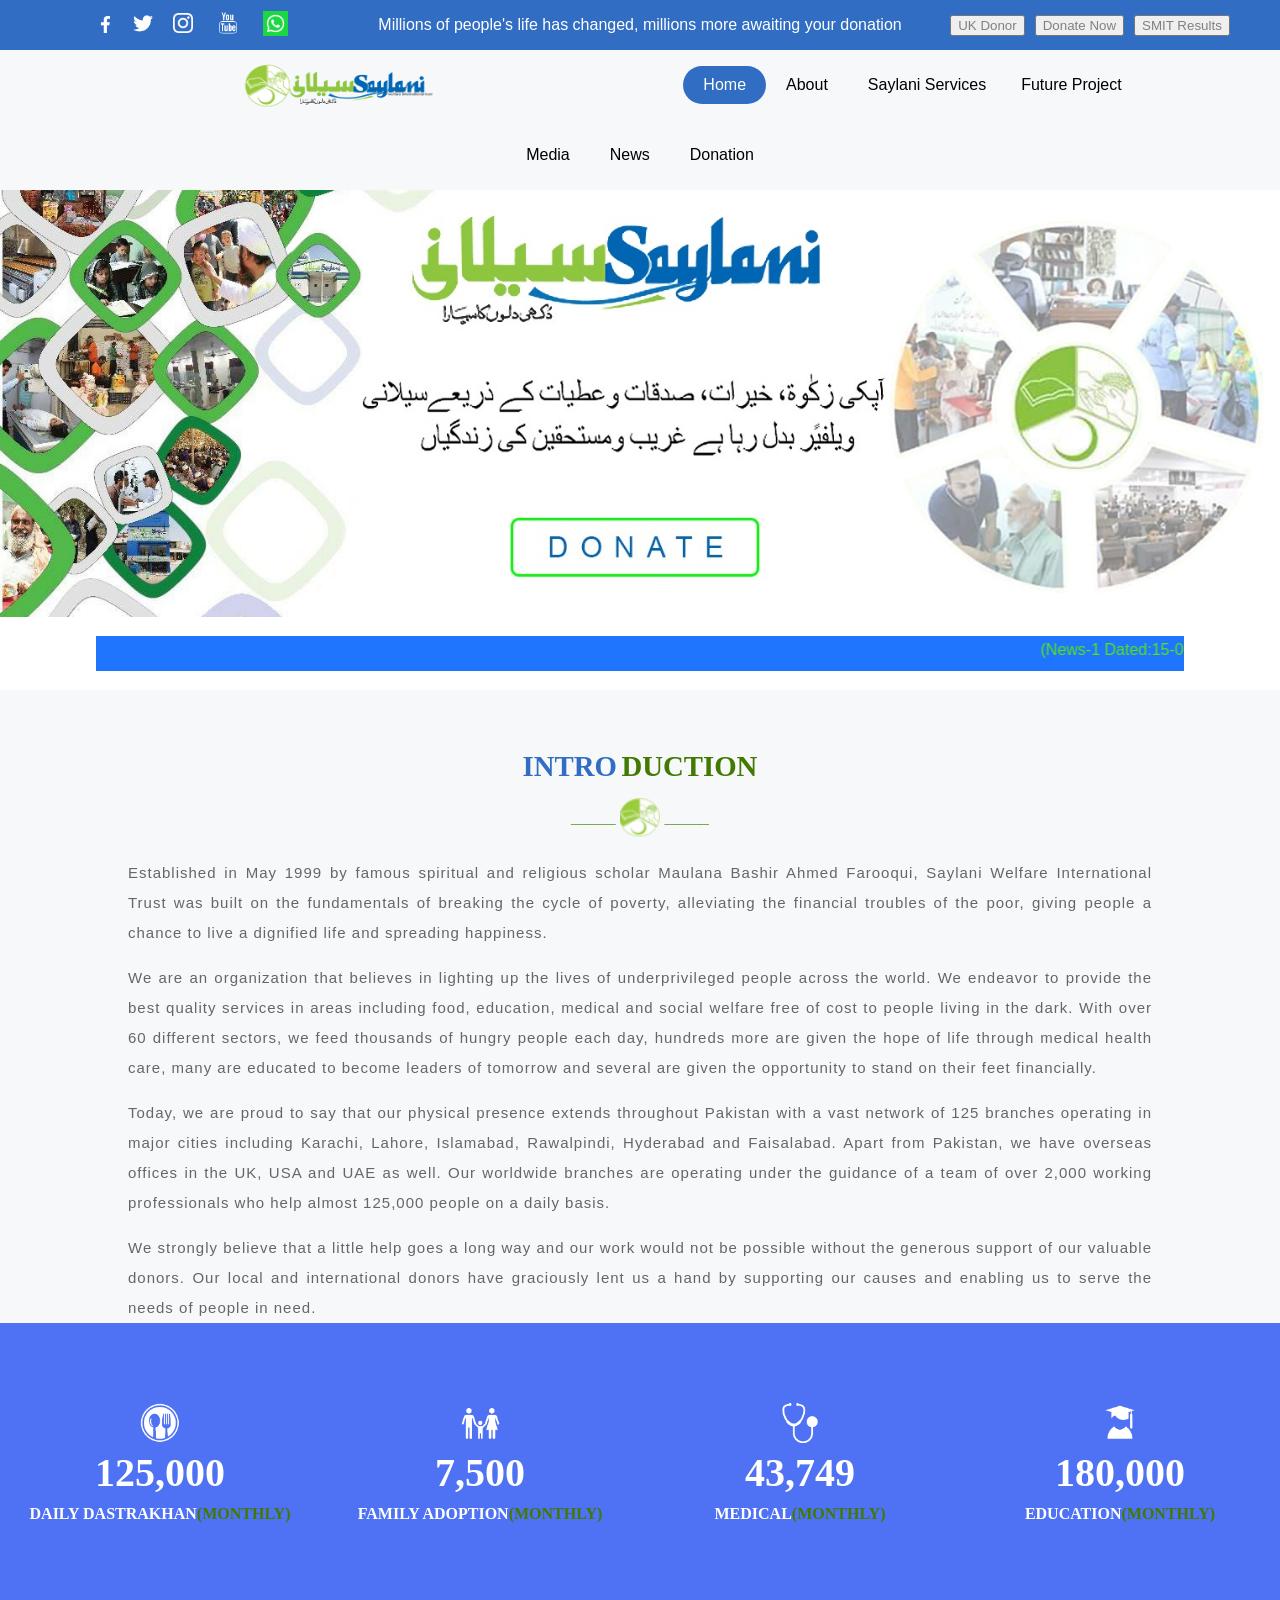
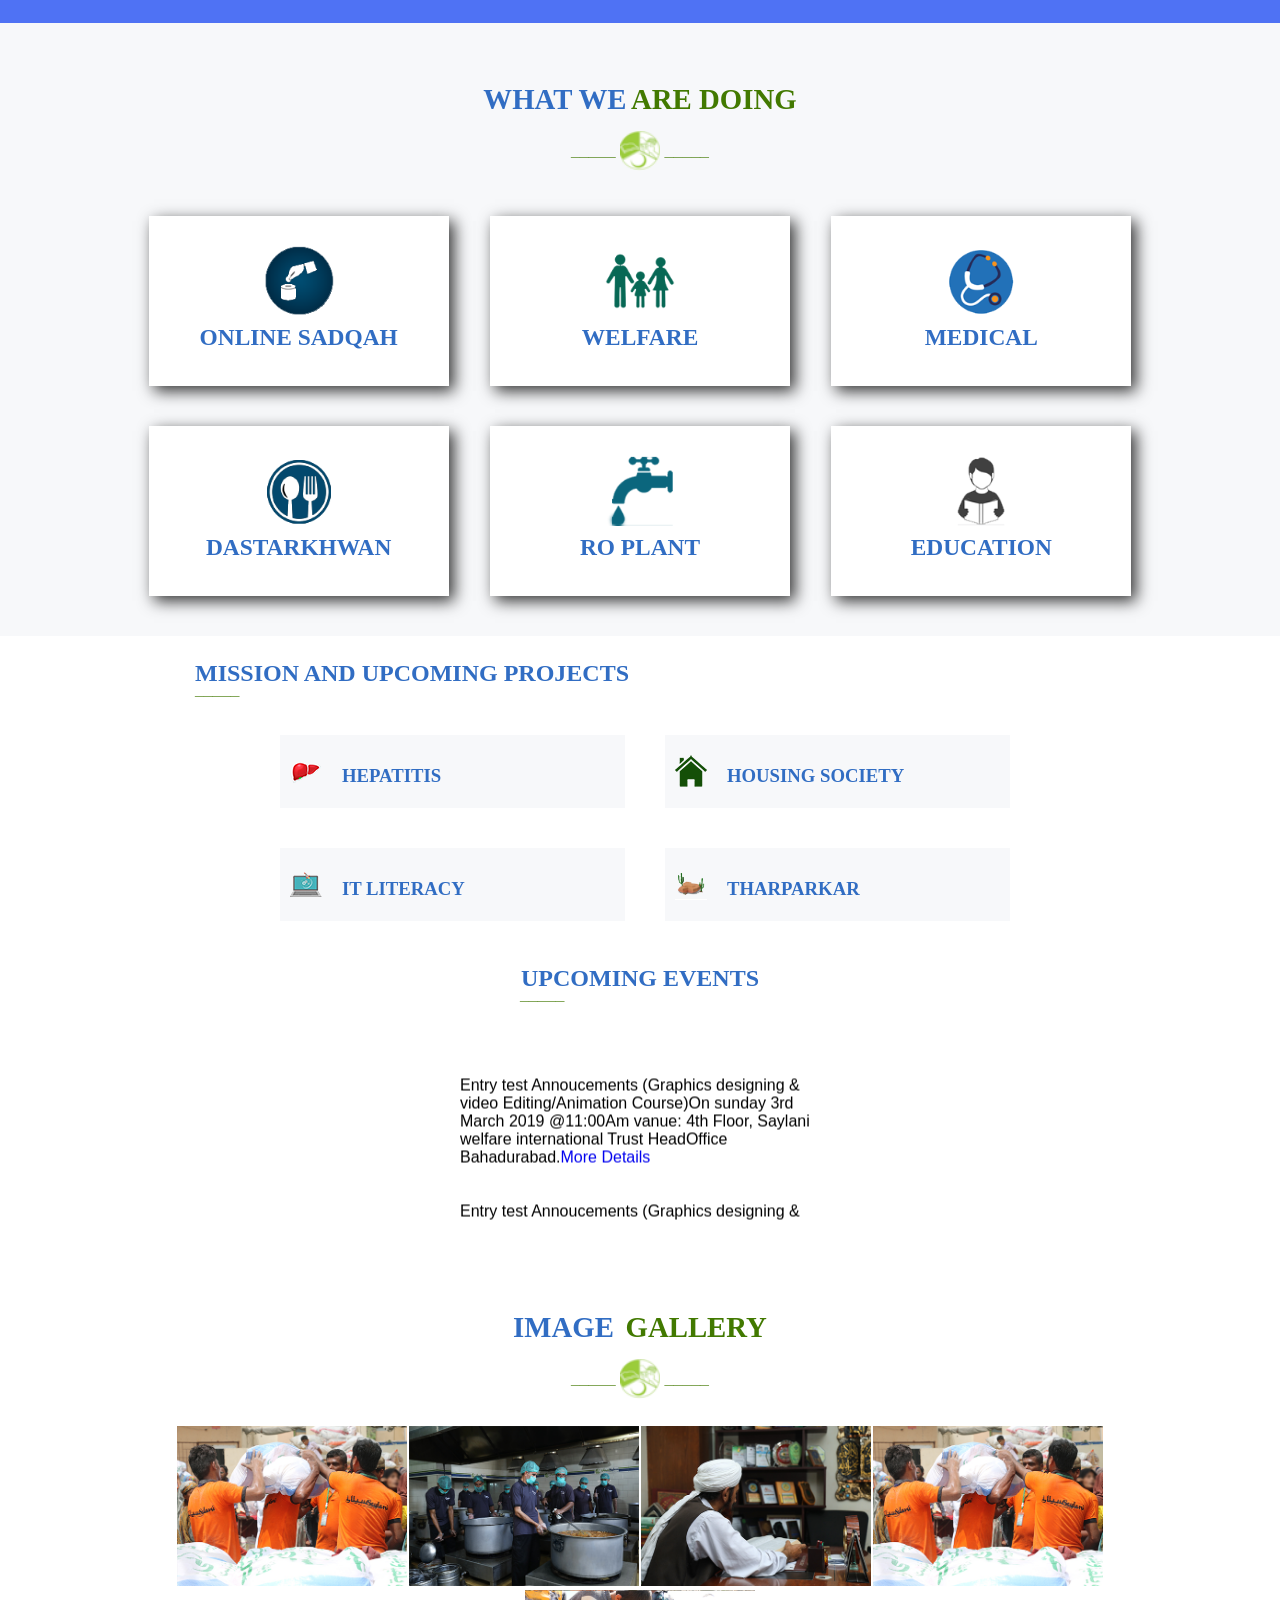
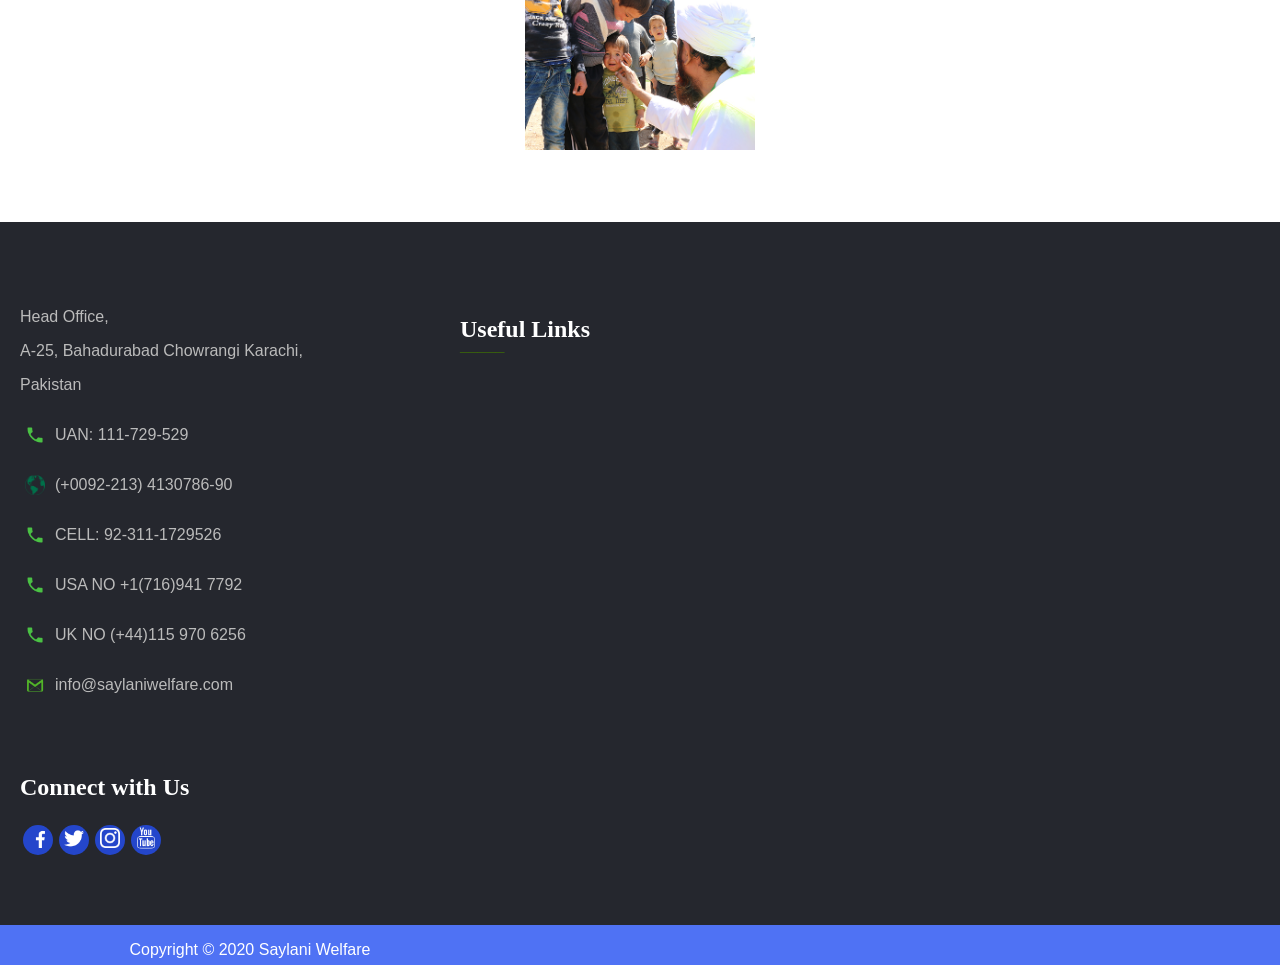
<file: Assignment 3/homePage.html>
<!DOCTYPE html>
<html lang="en">

<head>

    <title>Saylani Web</title>
    <link rel="stylesheet" href="homePage.css">

</head>

<body>
    <div class="main">
        <div class="icons">
            <div class="img"><a href="https://www.facebook.com/" target="_blank"><img width="20px" height="20px"
                        src="icons/facebook-logo-png-white.png" alt=""></a></div>
            <div class="img"><a href="https://twitter.com/" target="_blank"><img width="20px" height="20px"
                        src="icons/twitter-icon-18-256.png" alt=""></a></div>
            <div class="img"><a href="https://www.instagram.com/" target="_blank"><img width="20px" height="20px"
                        src="icons/instagram-icon-white-png-4.png" alt=""></a></div>
            <div class="img"><a href="https://www.youtube.com/" target="_blank"><img width="30px" height="30px"
                        src="icons/youtube.png" alt=""></a></div>
            <div class="img"><a href="https://www.whatsapp.com/" target="_blank"><img width="25px" height="25px"
                        src="icons/124034.png" alt=""></a></div>

        </div>
        <div class="para">
            <p>Millions of people's life has changed, millions more awaiting your donation</p>
        </div>
        <div class="btns">
            <button class="bt1">UK Donor</button>
            <button class="bt2">Donate Now</button>
            <button class="bt3">SMIT Results</button>
        </div>
    </div>
    <div class="nav">
        <div class="logo">
            <img style="margin: 10px 0px; margin-left: 100px;" width="200px" height="50px" src="Saylani-logo.png"
                alt="">
        </div>
        <div class="href1">
            <ul>
                <div class="home">
                    <li><a style="color: white;" href="">Home</a></li>
                </div>
                <div class="blue" style="padding: 10px 20px; ">
                    <li><a class="white" href="">About</a></li>
                </div>
                <div class="blue" style="padding: 10px 20px;">
                    <li><a class="white" href="">Saylani Services</a></li>
                </div>
                <div class="blue" style="padding: 10px 15px;">
                    <li><a class="white" href="">Future Project</a></li>
                </div>
            </ul>
        </div>
        <div class="href2">
            <ul>
                <div class="blue" style="padding: 10px 20px; margin-left: -40px; ">
                    <li><a class="white" href="">Media</a></li>
                </div>
                <div class="blue" style="padding: 10px 20px; ">
                    <li><a class="white" href="">News</a></li>
                </div>
                <div class="blue" style="padding: 10px 20px; ">
                    <li><a class="white" href="">Donation</a></li>
                </div>
            </ul>
        </div>
    </div>


    <div class="container">
        <img width="100%" class="cover" src="fcf705108e9e29b9ecaa95e5948b546c.jpeg" alt="">
    </div>
    <div class="slider">
        <marquee behavior="scroll" class="m1" onmouseover="this.stop();" onmouseout="this.start();">
            <p class="green marquee">(News-1 Dated:15-06-2019)</p>
            <p class="marquee">PIAICNext Phase Admission in Islamabad and Faisalabad.<a
                    href="https://www.facebook.com/saylaniwelfare/">More Details</a></p>
            <p class="green marquee">(News-2 Dated:07-05-2019)</p>
            <p class="marquee">Alhumdulillah saylani organized 200+ locations for Iftar and Sehri in this holy month.<a
                    href="https://www.facebook.com/saylaniwelfare/">More Details</a></p>
        </marquee>
    </div>

    <div class="intro">
        <div class="subintro">
            <div class="ih">
                <h1 style="color: #316DC3;" class="ihs">INTRO</h1>
                <h1 style="color: #427900;" class="ihs">DUCTION</h1>
            </div>
            <div class="logo2">
                <p style="color: #427900;"><b> _____&nbsp;</b></p>
                <img width="40px" height="40px" src="icons/favicon.png" alt="">
                <p style="color: #427900;"><b> &nbsp;_____</b></p>
            </div>
            <p class="introPara">
                Established in May 1999 by famous spiritual and religious scholar Maulana Bashir Ahmed Farooqui, Saylani
                Welfare International Trust was built on the fundamentals of breaking the cycle of poverty, alleviating
                the financial troubles of the poor, giving people a chance to live a dignified life and spreading
                happiness.</p>
            <p class="introPara">
                We are an organization that believes in lighting up the lives of underprivileged people across the
                world. We endeavor to provide the best quality services in areas including food, education, medical and
                social welfare free of cost to people living in the dark. With over 60 different sectors, we feed
                thousands of hungry people each day, hundreds more are given the hope of life through medical health
                care, many are educated to become leaders of tomorrow and several are given the opportunity to stand on
                their feet financially.</p>
            <p class="introPara">
                Today, we are proud to say that our physical presence extends throughout Pakistan with a vast network of
                125 branches operating in major cities including Karachi, Lahore, Islamabad, Rawalpindi, Hyderabad and
                Faisalabad. Apart from Pakistan, we have overseas offices in the UK, USA and UAE as well. Our worldwide
                branches are operating under the guidance of a team of over 2,000 working professionals who help almost
                125,000 people on a daily basis.</p>
            <p class="introPara">
                We strongly believe that a little help goes a long way and our work would not be possible without the
                generous support of our valuable donors. Our local and international donors have graciously lent us a
                hand by supporting our causes and enabling us to serve the needs of people in need.
            </p>
        </div>
    </div>


    <div class="figures">
        <div class="box">
            <div class="figPng"><img width="40px" height="40px" src="figures/icon_food_png.png" alt=""></div>
            <div class="fig">
                <h1>125,000</h1>
            </div>
            <div class="caption">
                <h4 class="mon">DAILY DASTRAKHAN</h4>
                <h4 class="mon" style="color:#427900 ;">(MONTHLY)</h4>
            </div>
        </div>
        <div class="box">
            <div class="figPng"><img width="40px" height="40px" src="figures/icon_family_png.png" alt=""></div>
            <div class="fig">
                <h1>7,500</h1>
            </div>
            <div class="caption">
                <h4 class="mon">FAMILY ADOPTION</h4>
                <h4 class="mon" style="color:#427900 ;">(MONTHLY)</h4>
            </div>
        </div>
        <div class="box">
            <div class="figPng"><img width="40px" height="40px" src="figures/icon_medical_png.png" alt=""></div>
            <div class="fig">
                <h1>43,749</h1>
            </div>
            <div class="caption">
                <h4 class="mon">MEDICAL</h4>
                <h4 class="mon" style="color:#427900 ;">(MONTHLY)</h4>
            </div>
        </div>
        <div class="box">
            <div class="figPng"><img width="40px" height="40px" src="figures/icon_education_png.png" alt=""></div>
            <div class="fig">
                <h1>180,000</h1>
            </div>
            <div class="caption">
                <h4 class="mon">EDUCATION</h4>
                <h4 class="mon" style="color:#427900 ;">(MONTHLY)</h4>
            </div>
        </div>
    </div>


    <div class="what">
        <div class="subwhat">
            <div class="ih">
                <h1 style="color: #316DC3;" class="ihs">WHAT WE</h1>
                <h1 style="color: #427900;" class="ihs">ARE DOING</h1>
            </div>
            <div class="logo2">
                <p style="color: #427900;"><b> _____&nbsp;</b></p>
                <img width="40px" height="40px" src="icons/favicon.png" alt="">
                <p style="color: #427900;"><b> &nbsp;_____</b></p>
            </div>
            <div class="feaDiv">
                <div class="features">
                    <div class="feaPng"><img width="70px" height="70px" src="what we are doing/onlinesadqah.png" alt="">
                    </div>
                    <div class="fea">
                        <h3>ONLINE SADQAH</h3>
                    </div>
                </div>
                <div class="features">
                    <div class="feaPng"><img width="70px" height="70px" src="what we are doing/welfare.png" alt="">
                    </div>
                    <div class="fea">
                        <h3>WELFARE</h3>
                    </div>
                </div>
                <div class="features">
                    <div class="feaPng"><img width="70px" height="70px" src="what we are doing/medical.png" alt="">
                    </div>
                    <div class="fea">
                        <h3>MEDICAL</h3>
                    </div>
                </div>
                <div class="features">
                    <div class="feaPng"><img width="70px" height="70px" src="what we are doing/Dastarkhwan.png" alt="">
                    </div>
                    <div class="fea">
                        <h3>DASTARKHWAN</h3>
                    </div>
                </div>
                <div class="features">
                    <div class="feaPng"><img width="70px" height="70px" src="what we are doing/ROPLANT.png" alt="">
                    </div>
                    <div class="fea">
                        <h3>RO PLANT</h3>
                    </div>
                </div>
                <div class="features">
                    <div class="feaPng"><img width="70px" height="70px" src="what we are doing/education.png" alt="">
                    </div>
                    <div class="fea">
                        <h3>EDUCATION<h3>
                    </div>
                </div>
            </div>
        </div>
    </div>


    <div class="upcoming">
        <div class="project">
            <h3 class="heading">MISSION AND UPCOMING PROJECTS</h3>
            <p class="line"><b>_____</b></p>
            <div class="first">
                <div class="same">
                    <img width="32px" height="32px" style="margin: 20px 10px 0px 10px;"
                        src="upcoming projects/Hepatitis.png" alt="">
                    <h3 style="color: #316DC3;font-family: Merriweather;margin: 30px 10px 0px 10px;">HEPATITIS</h3>
                </div>
                <div class="same">
                    <img width="32px" height="32px" style="margin: 20px 10px 0px 10px;"
                        src="upcoming projects/housing.png" alt="">
                    <h3 style="color: #316DC3;font-family: Merriweather;margin: 30px 10px 0px 10px;">HOUSING SOCIETY
                    </h3>
                </div>
            </div>
            <div class="second">
                <div class="same">
                    <img width="32px" height="32px" style="margin: 20px 10px 0px 10px;" src="upcoming projects/IT.png"
                        alt="">
                    <h3 style="color: #316DC3;font-family: Merriweather;margin: 30px 10px 0px 10px;">IT LITERACY</h3>
                </div>
                <div class="same">
                    <img width="32px" height="32px" style="margin: 20px 10px 0px 10px;"
                        src="upcoming projects/tharparkar.png" alt="">
                    <h3 style="color: #316DC3;font-family: Merriweather;margin: 30px 10px 0px 10px;">THARPARKAR</h3>
                </div>
            </div>
        </div>
        <div class="event">
            <h3 class="heading" style="text-align: center;">UPCOMING EVENTS</h3>
            <p class="line" style="margin-left: 80px;"><b>_____</b></p>
            <marquee behavior="scroll" direction="up" hspace="20px" style="height: 200px;"  onmouseover="this.stop();" onmouseout="this.start();">
                <p class="marquee">Entry test Annoucements (Graphics designing & video Editing/Animation Course)On
                    sunday 3rd March 2019 @11:00Am vanue: 4th Floor, Saylani welfare international Trust HeadOffice
                    Bahadurabad.<a href="https://www.facebook.com/saylaniwelfare/">More Details</a><br><br><br></p>
                <p class="marquee">Entry test Annoucements (Graphics designing & video Editing/Animation Course)On
                    sunday 3rd March 2019 @11:00Am vanue: 4th Floor, Saylani welfare international Trust HeadOffice
                    Bahadurabad.<a href="https://www.facebook.com/saylaniwelfare/">More Details</a><br><br><br></p>
                <p class="marquee">Entry test Annoucements (Graphics designing & video Editing/Animation Course)On
                    sunday 3rd March 2019 @11:00Am vanue: 4th Floor, Saylani welfare international Trust HeadOffice
                    Bahadurabad.<a href="https://www.facebook.com/saylaniwelfare/">More Details</a><br><br><br></p>
            </marquee>
        </div>
    </div>





    <div class="image">
        <div class="gallery">
            <div class="ih">
                <h1 style="color: #316DC3;" class="ihs">IMAGE</h1>
                <h1 style="color: #427900;" class="ihs"> &nbsp;GALLERY</h1>
            </div>
            <div class="logo2">
                <p style="color: #427900;"><b> _____&nbsp;</b></p>
                <img width="40px" height="40px" src="icons/favicon.png" alt="">
                <p style="color: #427900;"><b> &nbsp;_____</b></p>
            </div>
            <div class="igDiv">
                <div class="ig">
                    <img class="mob" src="image gallery/rashan2.jpg" alt="">
                </div>
                <div class="ig">
                    <img class="mob" src="image gallery/food.jpg" alt="">
                </div>
                <div class="ig">
                    <img class="mob" src="image gallery/hazrat.jpg" alt="">
                </div>
                <div class="ig">
                    <img class="mob" src="image gallery/rashan2.jpg" alt="">
                </div>
                <div class="ig">
                    <img class="mob" src="image gallery/hazrat2.jpg" alt="">
                </div>
            </div>
        </div>
    </div>


    <div class="contact">
        <div class="connect">
            <div class="address">
                <p>Head Office,</p>
                <p>A-25, Bahadurabad Chowrangi Karachi,</p>
                <p>Pakistan</p>
            </div>
            <div class="number">
                <img width="20px" height="20px" style="margin: 15px 10px 0px 5px ;" src="icons/phone.png" alt="">
                <p>UAN: 111-729-529</p>
            </div>
            <div class="number">
                <img width="20px" height="20px" style="margin: 15px 10px 0px 5px ;" src="icons/216-2167074_green-world-png-png-download-transparent-background-globe.png" alt="">
                <p>(+0092-213) 4130786-90</p>
            </div>
            <div class="number">
                <img width="20px" height="20px" style="margin: 15px 10px 0px 5px ;" src="icons/phone.png" alt="">
                <p>CELL: 92-311-1729526</p>
            </div>
            <div class="number">
                <img width="20px9" height="20px" style="margin: 15px 10px 0px 5px ;" src="icons/phone.png" alt="">
                <p>USA NO +1(716)941 7792</p>
            </div>
            <div class="number">
                <img width="20px" height="20px" style="margin: 15px 10px 0px 5px ;" src="icons/phone.png" alt="">
                <p>UK NO (+44)115 970 6256</p>
            </div>
            <div class="number">
                <img width="20px" height="20px" style="margin: 15px 10px 0px 5px ;" src="icons/Communication-email-green-icon.png" alt="">
                <p>info@saylaniwelfare.com</p>
            </div>
        </div>
        <div class="connect">
            <h3 class="heading" style="color: white;">Useful Links</h3>
            <p class="line"><b>_____</b></p>
        </div>
        <div class="connect">
            <h3 class="heading" style="color: white;">Connect with Us</h3>
            <div class="icons2">
                <div class="img2"><a href="https://www.facebook.com/" target="_blank"><img width="20px" height="20px"
                            src="icons/facebook-logo-png-white.png" alt=""></a></div>
                <div class="img2"><a href="https://twitter.com/" target="_blank"><img width="20px" height="20px"
                            src="icons/twitter-icon-18-256.png" alt=""></a></div>
                <div class="img2"><a href="https://www.instagram.com/" target="_blank"><img width="20px" height="20px"
                            src="icons/instagram-icon-white-png-4.png" alt=""></a></div>
                <div class="img2"><a href="https://www.youtube.com/" target="_blank"><img width="30px" height="30px"
                            src="icons/youtube.png" alt=""></a></div>
    
            </div>
        </div>
    </div>


    <div class="footer">
        <div class="foot"><p>Copyright © 2020 Saylani Welfare</p></div>
    </div>
</body>

</html>


<!--  <h3 class="heading" style="text-align: center;">UPCOMING EVENTS</h3>
            <p class="line" style="margin-left: 100px;"><b>_____</b></p> -->


<!-- <div class="project" style="margin-left: 20px;">
    <h3 class="heading">MISSION AND UPCOMING PROJECTS</h3>
    <p class="line"><b>_____</b></p>
</div>
<div class="project" style="background-color: teal;">

</div>
<div class="project" style="background-color: thistle;">

</div> -->
</file>
<file: Assignment 10 (Todo)/style.css>
body{
    background-image: url(https://img.freepik.com/free-photo/old-grunge-dark-textured-wooden-background-surface-old-brown-wood-texture_7182-333.jpg?size=626&ext=jpg);
    background-repeat: no-repeat;
    background-size: cover;
    background-position: center center;
    background-attachment: fixed; 
    text-align: center;
}

.tododiv{
    background-color: #FFFFE6;
    border-radius: 20px;
}

/* ul{
    list-style: none;
} */

.done{
    text-decoration: line-through;
}
</file>
<file: Assignment 11 (Quiz App)/style.css>
@import url(https://fonts.googleapis.com/css?family=Walter+Turncoat);


body{
    background-image: url(https://img.rawpixel.com/s3fs-private/rawpixel_images/website_content/rm21-board-jj-112-g.jpg?bg=transparent&con=3&cs=srgb&dpr=1&fm=jpg&ixlib=php-3.1.0&q=80&usm=15&vib=3&w=1300&s=b938fa19bee650b2eccf75c912c119a4);
    background-repeat: no-repeat;
    background-size: cover;
    background-position: center center;
    background-attachment: fixed; 
    color: white;
    font-family: "Walter Turncoat", cursive;
}
</file>
<file: Assignment 7 (Calculator)/style.css>
.cal-body{
    width: 240px;
    height: 380px;
    background-color: #555555;
    margin: 0 auto;
    border: 8px solid black;
    border-radius: 20px;
}

.output{
    width: 100%;
}

.buttons{
    margin-top: 10px;
}
#output-value{
    width: 92%;
    margin-top: 10px;
    margin-left: 5px;
    background-color: #555555;
    height: 60px;
    font-size: 40px;
    color: white;
    text-align: right;
}

.operator, .number, .empty{
    width: 40px;
    height: 40px;
    margin: 10px;
    border-radius: 50%;
    border-width: 0;
    font-size: 20px;
    font-weight: bold;
    float: left;
}

.operator{
    border: 2px solid black;
    background-color: rgb(219, 219, 219);
}
.number{
    background-color:black; 
    color: white;
    font-size: 30px;
    border: 2px solid rgb(219, 219, 219);
}

.number,.operator{
    cursor: pointer;
}
</file>
<file: Assignment 8 (StopWatch)/style.css>
body{
    background-color:black;
    font-family: 'Courier New', Courier, monospace;
}

h1{
    font-size: 80px;
}
.container{
    color:#19FFFF ;
}
.fa{
    color:#19FFFF ;
    font-size: 50px;
}
button{
    background-color: black;
}
.size{
    font-size: 80px;
}

@media only screen and (max-width: 450px){
    .size{
        font-size: 30px;
    }
    .fa{
        font-size: 20px;
    }
    h1{
        font-size: 40px;
    }
}
</file>
<file: Assignment 9 JS CHAP (38-67)/style.css>
.main{
    display: flex;
    flex-direction: row;
    flex-wrap: wrap;
}
.mar{
    margin: auto;
}

.hide{
    display: none;
}

.container{
    display: flex;
    flex-direction: row;
    flex-wrap: wrap;
    width: 800px;
    margin: 0 auto;
}





/* MODAL */

.format {
    width: 250px;
    height: 230px;
}


/* Modal starts */

/* The Modal (background) */

.modal {
    display: none;
    position: fixed;
    z-index: 500;
    padding-top: 100px;
    left: 0;
    top: 0;
    width: 100%;
    height: 100%;
    overflow: auto;
    background-color: rgba(0, 0, 0, 0.3);
}

/* Modal Content (image) */

.modal-content {
    margin: auto;
    display: block;
    width: 80%;
    max-width: 700px;
}

/* Add Animation - Zoom in the Modal */

.modal-open {
    animation-name: zoomIn;
    animation-duration: 0.6s;
}

@keyframes zoomIn {
    from {
        transform: scale(0)
    }
    to {
        transform: scale(1)
    }
}

.modal-close {
    animation-name: zoomOut;
    animation-duration: 0.6s;
}

@keyframes zoomOut {
    from {
        transform: scale(1)
    }
    to {
        transform: scale(0)
    }
}



/* The Close Button */

.close {
    position: absolute;
    top: 50px;
    right: 10%;
    color: #f1f1f1;
    font-size: 40px;
    font-weight: normal;
    transition: 0.3s;
}

.close:hover,
.close:focus {
    color: #bbb;
    text-decoration: none;
    cursor: pointer;
}

/* modal ends */
</file>
<file: Assignment 2/style.css>
body {
    margin: 0 auto;
}
.page{
    width: 100%;
    height:1100px;
}

.logo{
    width: 100%;
    background-color: white;
    display: flex;
    align-items: center;
    justify-content: center;
    text-decoration: underline;
    font-family: Arial, Helvetica, sans-serif;
    color:blueviolet;
    padding-top: 40px ;
}

.heading{
    width: 100%;
    background-color:white;
    display: flex;
    align-items: center;
    justify-content: center;
    text-decoration: underline;
    font-family: Arial, Helvetica, sans-serif;
    color: #6A4DFF;
}

.main{
    background-color: #6A4DFF;
    height:800px;
    margin-right: 20px;
    margin-left: 20px;
}

.form{
    background-color: #6A4DFF;
    height:790px;
    margin-right: 20px;
    margin-left: 20px;
    padding-top: 10px;
}

p{
    color: white;
}

table{
    color: white;
}

.footer{
    
    display: flex;
    align-items: center;
    justify-content: center;
}
</file>
<file: Assignment 3/homePage.css>
body{
    margin: auto 0;
    font-family: Arial, Helvetica, sans-serif;
}
.main{
    background-color:#316DC3;
    display: flex;
    flex-wrap: wrap;
    justify-content: center;
    width: 100%;
    position: fixed;
    top: 0;
}   
.img{
    margin:0px 10px;
}
.img:hover{
    background-color: darkblue;
}
.icons{
    display: flex;
    justify-content: center;
    align-items: center;
    width: 300px;
}
.para{
    display: flex;
    justify-content: center;
    color: white;
    width: 600px;
    text-align: center;
}
.btns{
    display: flex;
    align-items: center;
    justify-content: center;
    width: 300px;
    height: 50px;
}
.bt1,.bt2,.bt3{
    /* padding: 5px ; */
    color: gray;
    margin: 0px 5px;
}

/* ******************************************************* */
.nav{
    background-color:#F7F8FA;
    width: 100%;
    display: flex;
    flex-wrap: wrap;
    justify-content: center;
   margin-top: 50px;
}   

@media only screen and (max-width:1199px){
    .nav{
        margin-top: 100px;
    }
}
@media only screen and (max-width:899px){
    .nav{
        margin-top: 130px;
    }
}

@media only screen and (max-width:523px){
    .nav{
        margin-top: 150px;
    }
}
.logo{
    display: flex;
    align-items: center;
    width: 500px; 
}
.href1{
    display: flex;
    justify-content: center;
    width: 500px;
    text-align: center;
    align-items: center;
 
}
.href2{
    display: flex;
    justify-content: center;
    width: 300px;
    align-items: center;

}
ul{
    display: flex;
    list-style: none;
}

a{
    text-decoration: none !important;
    
}
.home{
    border-radius: 30px;
    background-color: #316DC3;
    margin: auto auto;
    padding: 10px 20px;
}

.blue{
    margin: auto auto;
}
.blue:hover{
    border-radius: 30px;
    background-color: #316DC3;
    margin: auto auto;
    
}
.white{
    color: black;
}
.white:hover{
    color: white;
}

/* *************************************************** */

.container{
    width: 100%;  
    background-color:white;  
}
.slider{
    margin: 0 auto;
    margin-top: 15px;
    width: 85%;
    
}
.m1{
    background-color: #1F75FE;
    color: white;
    font-family: Arial, Helvetica, sans-serif;
    height: 30px;
    padding-top: 5px;
}
.marquee{
    display: inline;
}
.green{
    color:rgb(90, 228, 21);
}

/* *************************************************** */
.intro{
    width: 100%;  
    background-color:#F7F8FA;  
    margin-top: 15px;
}
.subintro{
    width:80%;
    margin: 0 auto;
}
.ih{
    margin: 0 auto;
    text-align: center;
    padding-top: 60px;
}
.ihs{
    font-family: Merriweather;
    font-size: 28.8px;
    display: inline;
    margin: 0 auto;
}
.logo2{
    display: flex;
    align-items: center;
    justify-content: center;
    padding-top: 10px;
}

.introPara{
    font-family: Arial, Helvetica, sans-serif;
    font-size: 15px;
    color: #666666;
    letter-spacing: 1px;
    text-align: justify;
    line-height: 30px;
}

/* ******************************* */
.figures{
    display: flex;
    flex-wrap: wrap;
    justify-content: center;
    align-items: center;
    justify-content: space-around;
    width: 100%;
    background-color: rgba(36, 79, 242, 0.8);
    margin-top: -15px;
}
.box{
    
    width: 270px;
    height: 300px;

}

@media only screen and (max-width:1100px){
    .box{
        width: 600px;
    }
}

.figPng{
    display: flex;
    justify-content: center;
    align-items: center;
    padding-top: 30px;
    margin-top: 50px;
}

.fig{
    display: flex;
    justify-content: center;
    align-items: center;
    color: white;
    font-size: 20px;
    margin-top: -20px;
    font-family: Merriweather;
}

.caption{
    display: flex;
    justify-content: center;
    align-items: center;
    color: white;
    margin-top: -40px;
    font-family: Merriweather;
}

.mon{
    display: inline;

}

/* ********************************* */
.what{
    width: 100%;  
    background-color:#F7F8FA;  
}
.subwhat{
    width:80%;
    margin: 0 auto;
}

.feaDiv{
    display: flex;
    flex-wrap: wrap;
    justify-content: center;
    align-items: center;
    justify-content: space-around;
    width: 100%;
    padding: 20px 0px;
}

.features{
    background-color:white;
    width: 300px;
    height: 170px;
    margin: 20px;
    box-shadow: rgba(0, 0, 0, 0.8) 5px 5px 15px;
}

@media only screen and (max-width:1100px){
    .features{
        width: 550px;
        margin: 5px 20px;
    }
}

.feaPng{
    display: flex;
    justify-content: center;
    align-items: center;
    margin-top: 30px;
}

.fea{
    display: flex;
    justify-content: center;
    align-items: center;
    color: #316DC3;
    font-size: 20px;
    margin-top: -15px;
    font-family: Merriweather;
}
/* ************************** */

.upcoming{
    display: flex;
    flex-wrap: wrap;
    justify-content: center;
    width: 100%;
}


.heading{
    color: #316DC3;
    font-family: Merriweather;
    font-size: 24px;
}

.line{
    color: #427900;
    margin-top: -30px;
} 
.project{
    width: 900px;
    margin-left: 10px ;
}

.event{
    width: 400px;
    height: 310px;


}

.first{
    display: flex;
    flex-wrap: wrap;
    width: 100%;
    justify-content: center;
    
}
.second{
    display: flex;
    flex-wrap: wrap;
    width: 100%;
    justify-content: center;
}
.same{
    display: flex;
    background-color:#F7F8FA;
    margin: 20px;
    height: 73px;
    width: 345px;
}
@media only screen and (max-width:1100px){
    .same{
        width: 550px;
        margin: 5px 20px;
    }
}
/* ****************************** */

.image{
    width: 100%;  
    background-color:white; 
    padding-bottom: 50px; 
}
.gallery{
    width:90%;
    margin: 0 auto;
}

.igDiv{
    display: flex;
    flex-wrap: wrap;
    justify-content: center;
    align-items: center;
    width: 100%;
    padding: 20px 0px;

}

.ig{
    background-color:white;
    width: 230px;
    height: 160px;
    margin: 2px 1px;
}

.mob{
   width: 230px;
    height: 160px; 
}
@media only screen and (max-width:1100px){
    .ig{
        width: 800px;
        height: 700px;
        margin: 5px 20px;
    }
    .mob{
        width: 800px;
        height: 700px;
    }
}
/* ********************* */
.contact{
    display: flex;
    flex-wrap: wrap;
    /*justify-content: center;*/
    width: 100%;  
    background-color:#25272E; 
    padding: 50px 0px; 
}

.connect{
    width: 400px;
    margin: 20px;
}




.address{
    color: #BBBBBB;

}


.number{
    display: flex;
    color: #BBBBBB;
   
}

.icons2{
    display: flex;
    justify-content: flex-start;
    align-items: center;
    width: 180px;
}

.img2{
    margin:0px 3px;
    height: 30px;
    width: 30px;
    border-radius: 100px;
    background-color: rgba(36, 79, 242, 0.8);
    display: flex;
    justify-content: center;
    align-items: center;
}

/* ************************** */

.footer{
    display: flex;
    flex-wrap: wrap;
    justify-content: flex-start;
    width: 100%;  
    background-color:rgba(36, 79, 242, 0.8); 
}

.foot{
    color: white;
    text-align: center;
    width: 500px;
    height: 40px;
}
</file>
